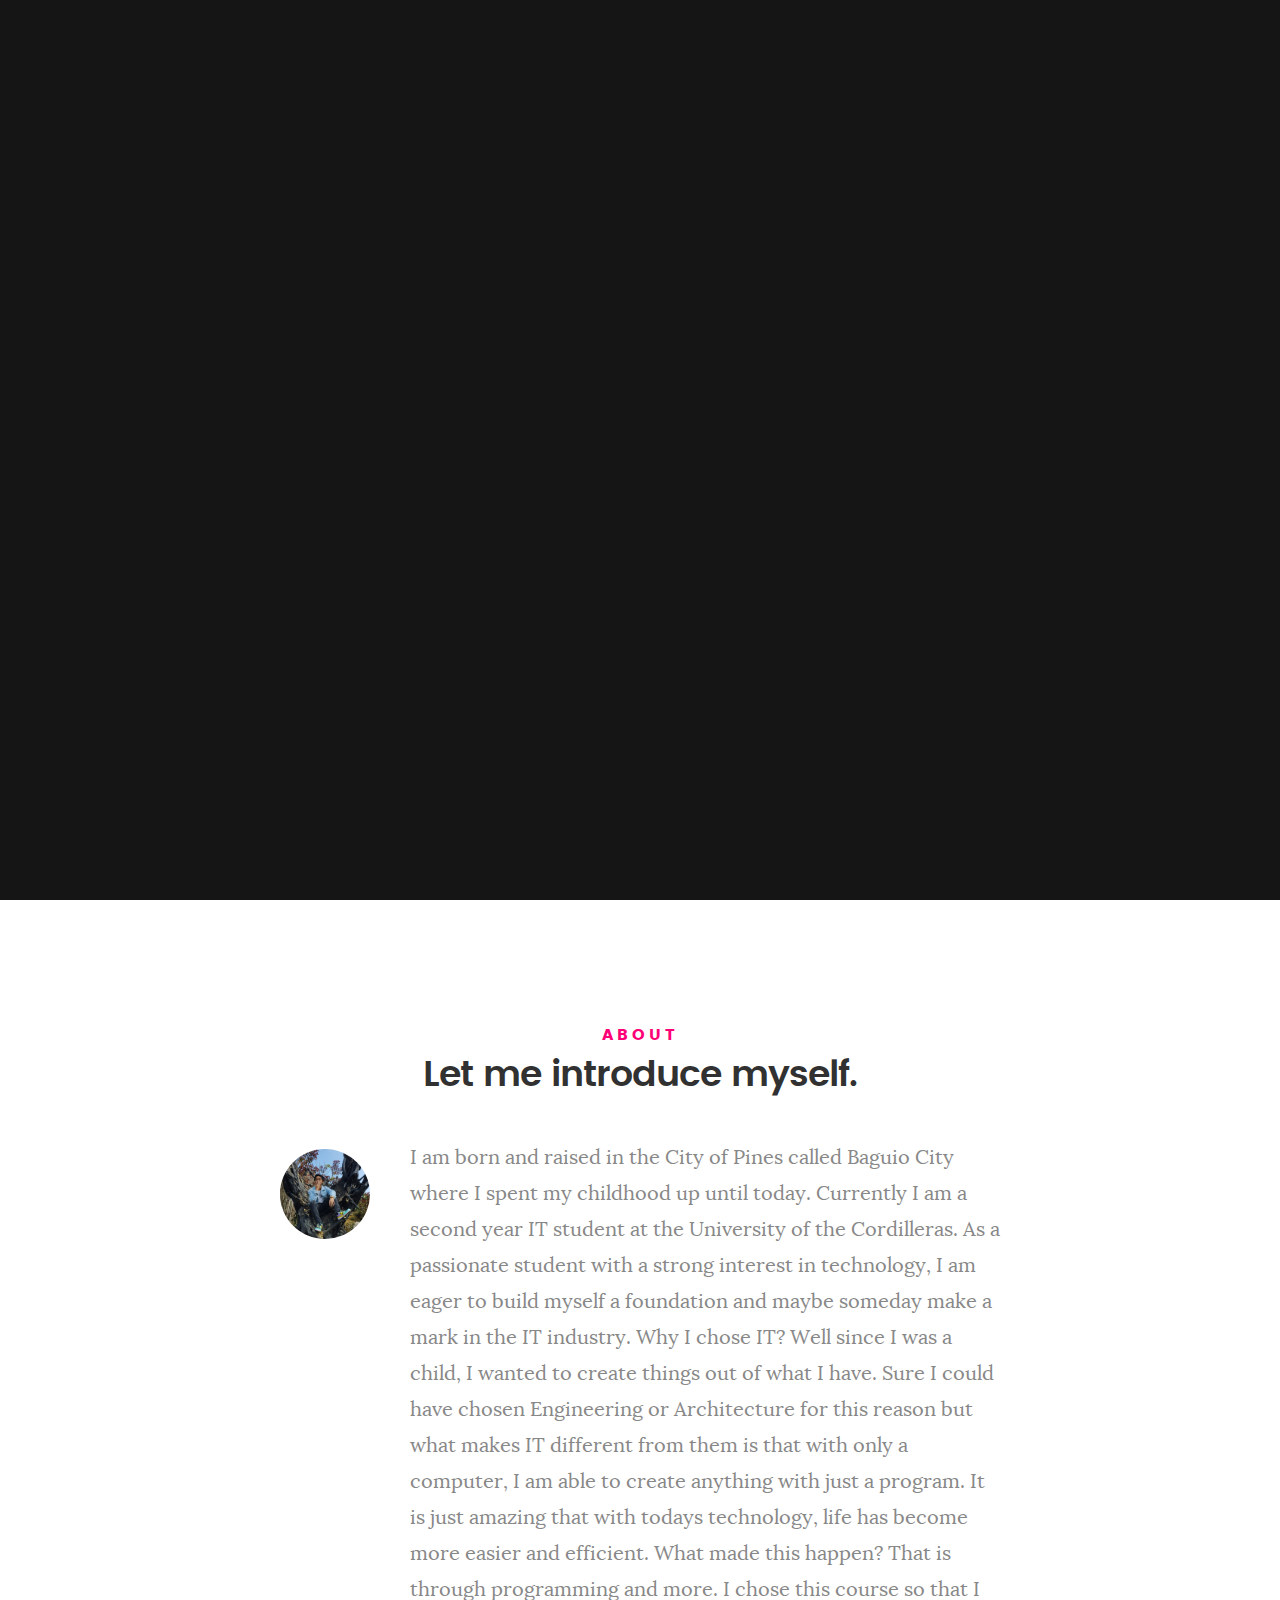
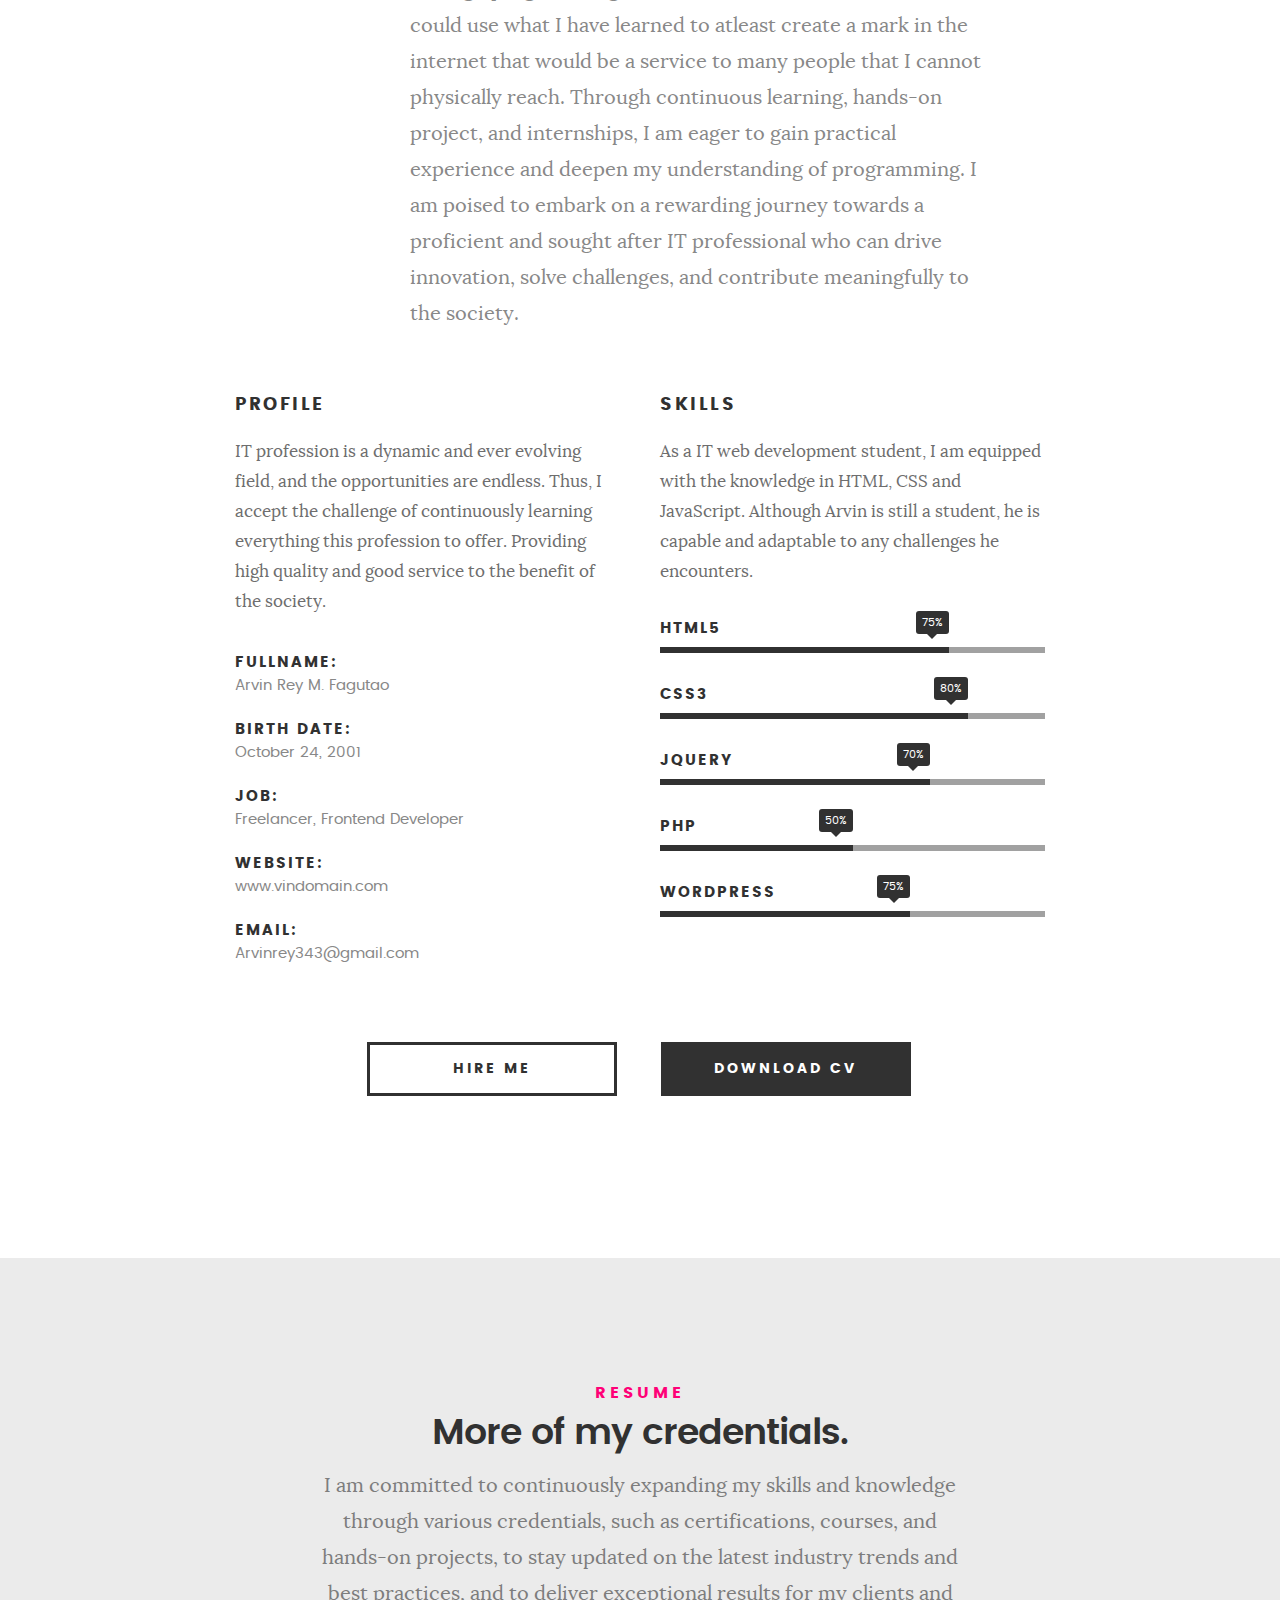
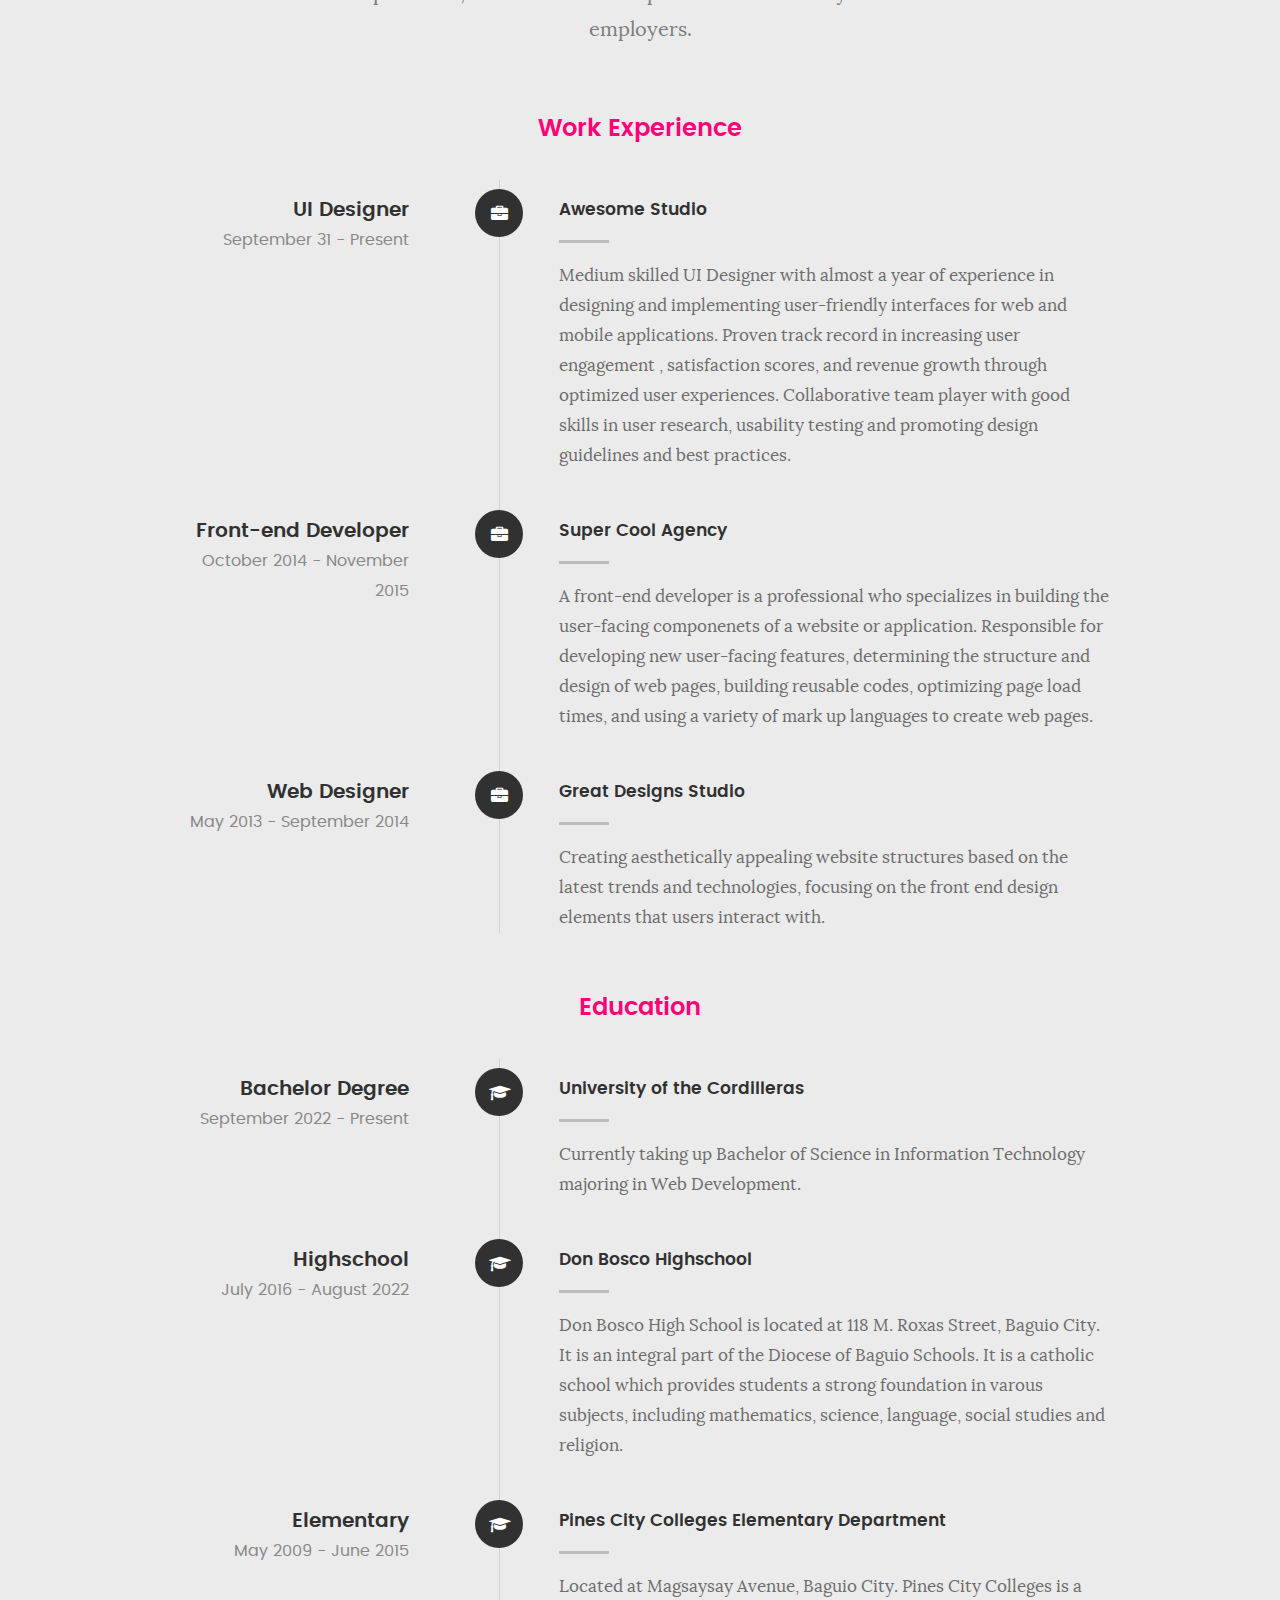
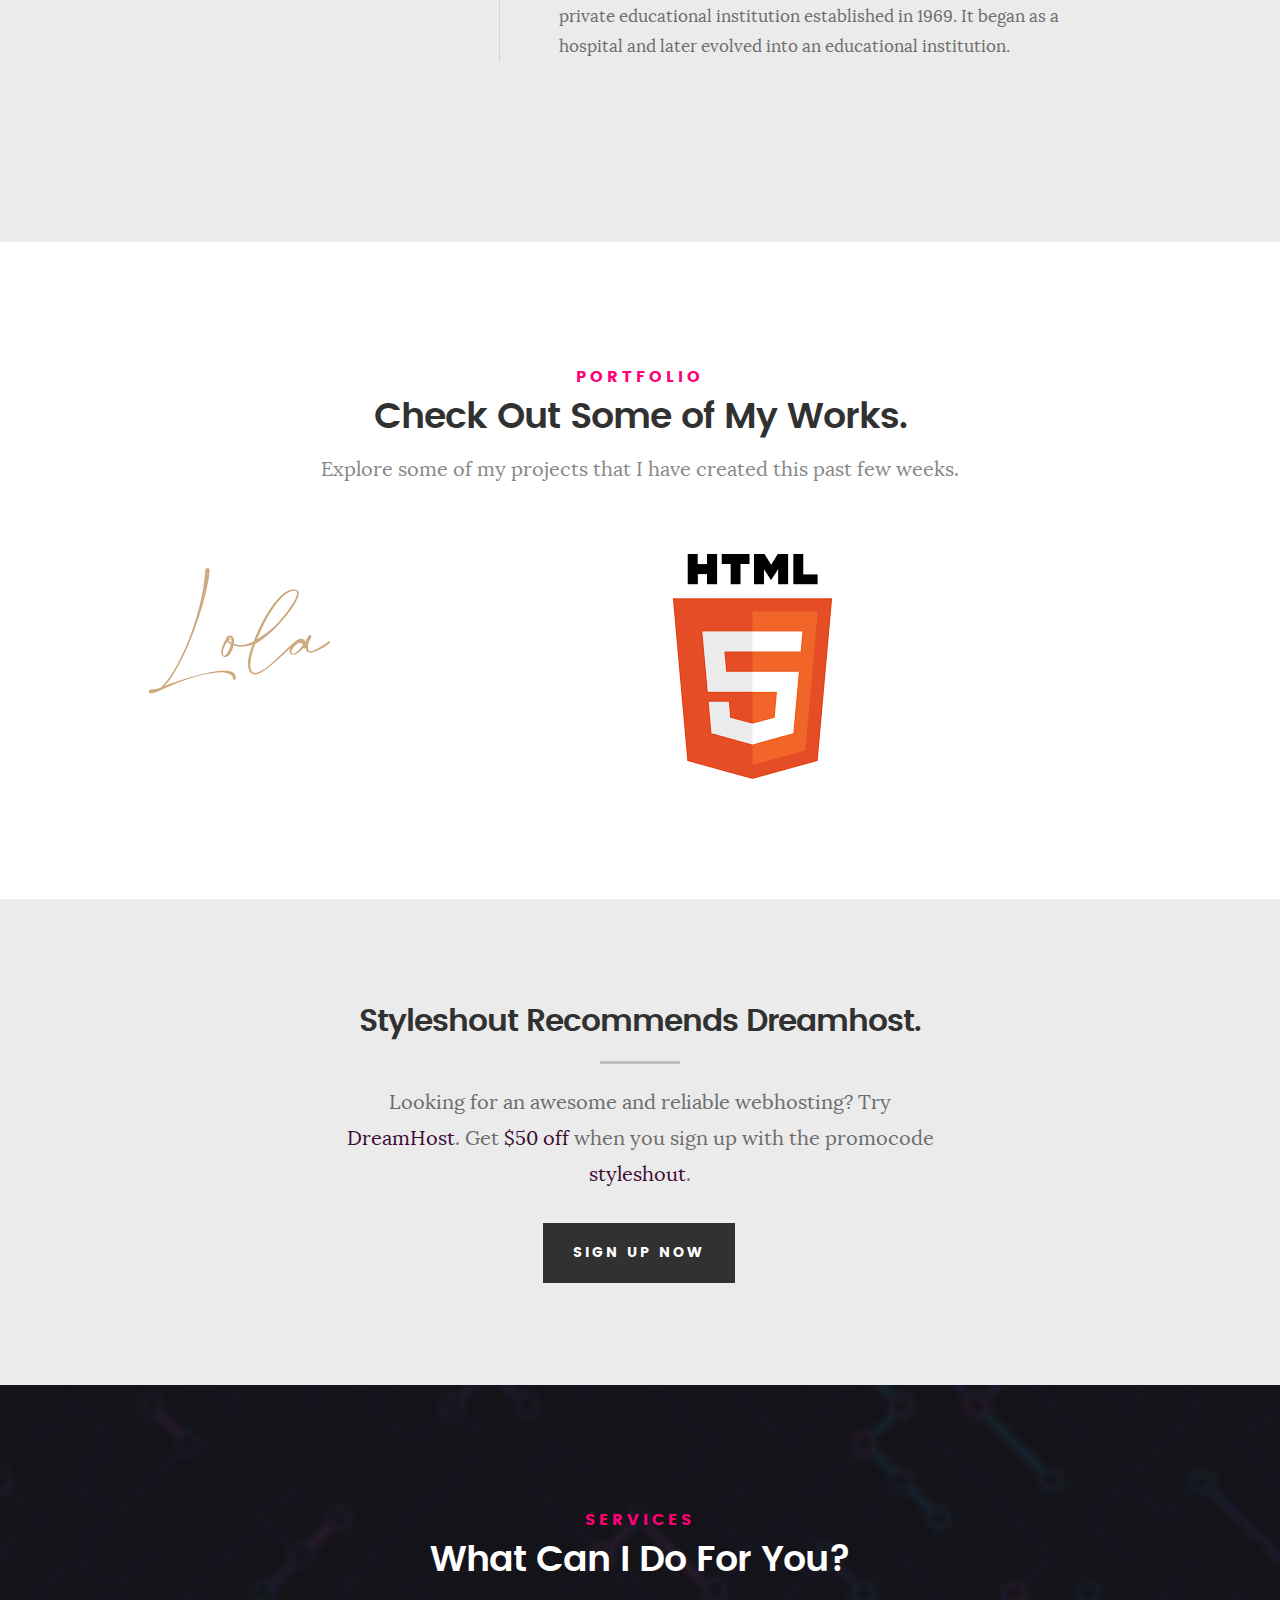
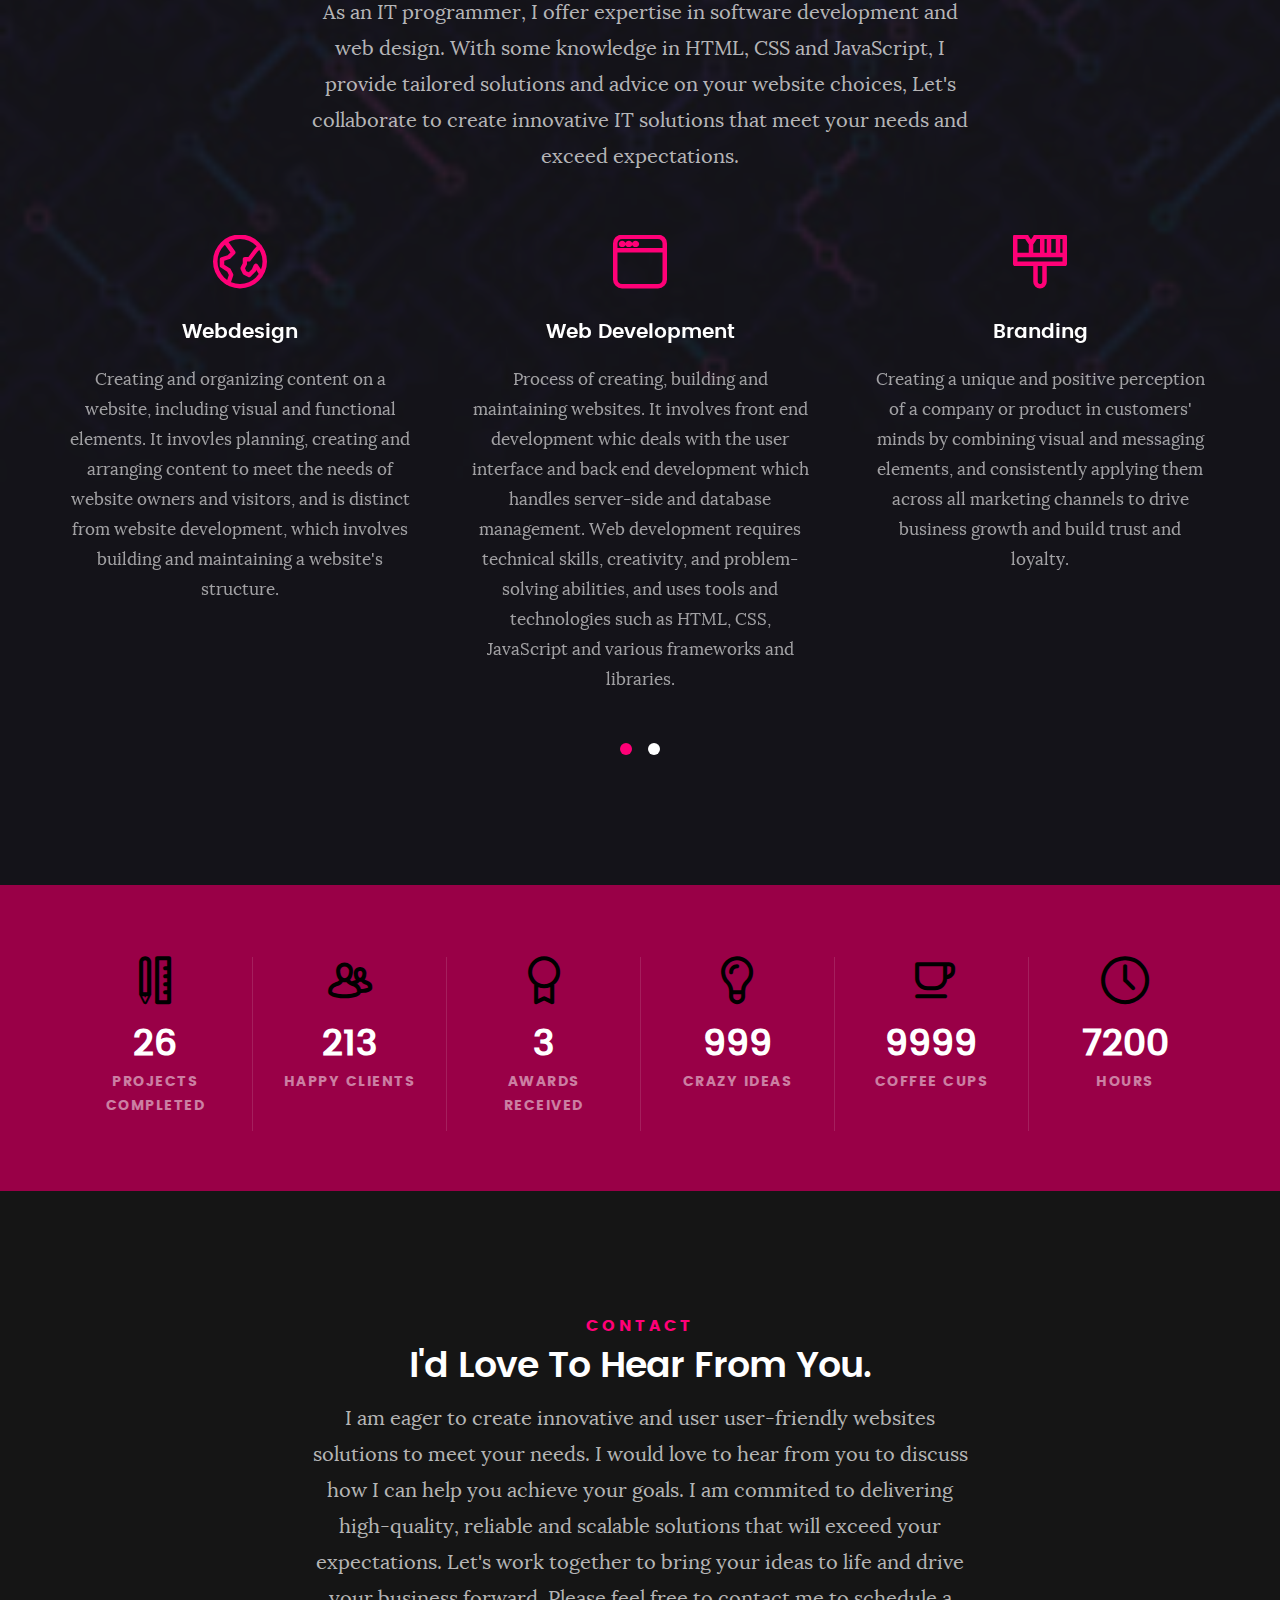
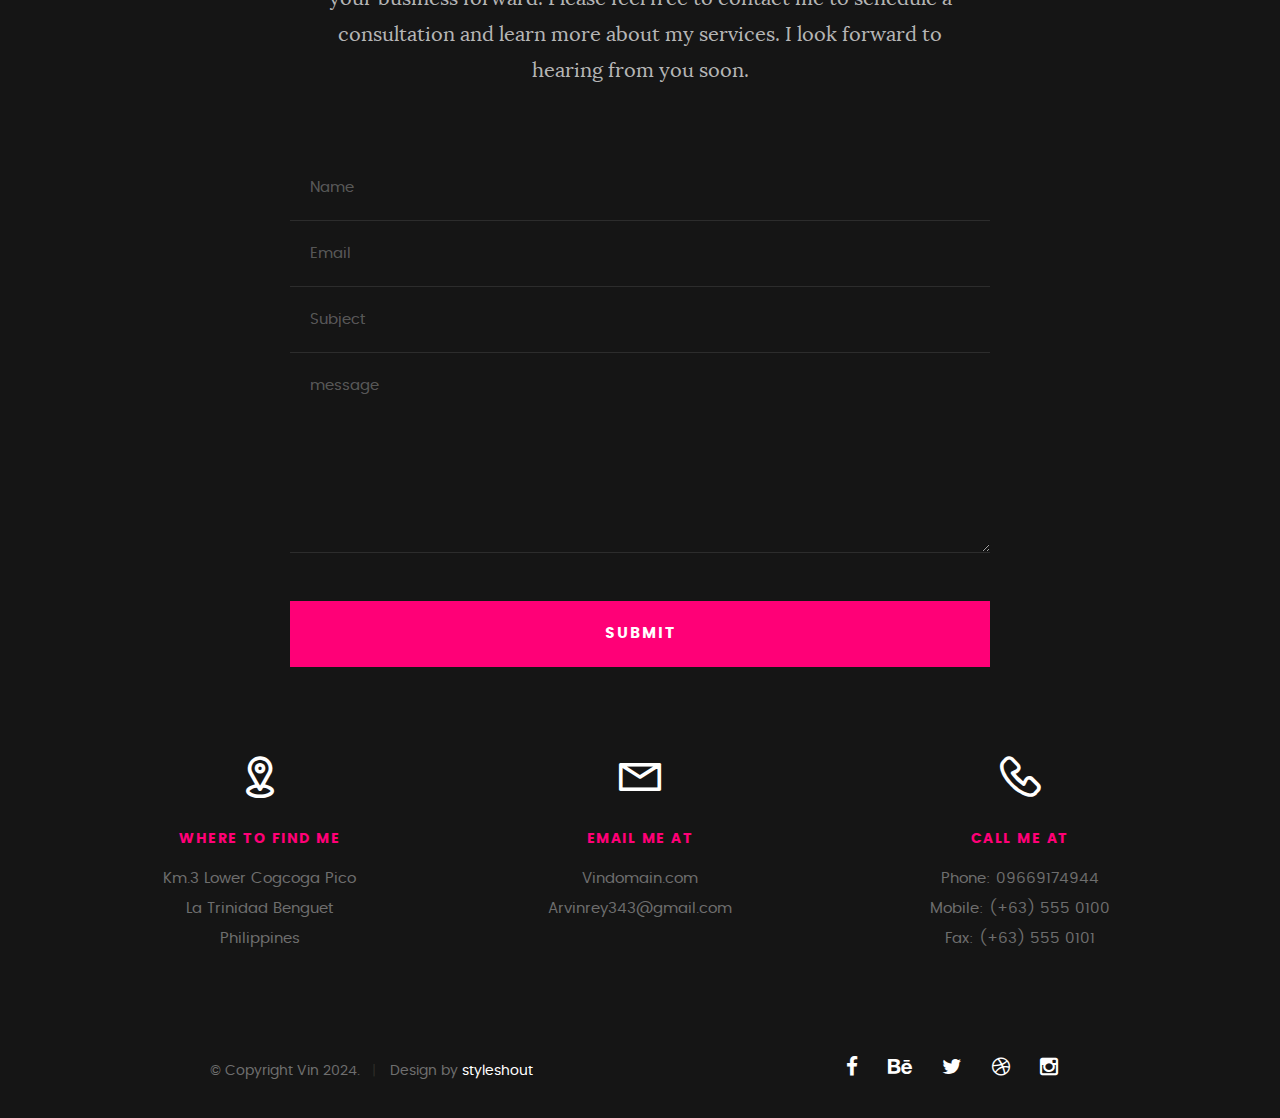
<file: index.html>
<!DOCTYPE html>
<!--[if IE 8 ]><html class="no-js oldie ie8" lang="en"> <![endif]-->
<!--[if IE 9 ]><html class="no-js oldie ie9" lang="en"> <![endif]-->
<!--[if (gte IE 9)|!(IE)]><!--><html class="no-js" lang="en"> <!--<![endif]-->
<head>

   <!--- basic page needs
   ================================================== -->
   <meta charset="utf-8">
	<title>TITULO</title>
	<meta name="description" content="">  
	<meta name="author" content="">

   <!-- mobile specific metas
   ================================================== -->
	<meta name="viewport" content="width=device-width, initial-scale=1, maximum-scale=1">

 	<!-- CSS
   ================================================== -->
   <link rel="stylesheet" href="css/base.css">  
   <link rel="stylesheet" href="css/main.css">
   <link rel="stylesheet" href="css/vendor.css">     

   <!-- script
   ================================================== -->   
	<script src="js/modernizr.js"></script>
	<script src="js/pace.min.js"></script>

   <!-- favicons
	================================================== -->
	<link rel="icon" type="image/png" href="favicon.png">

</head>

<body id="top">

	<!-- header 
   ================================================== -->
   <header>   	
   	<div class="row">

   		<div class="top-bar">
   			<a class="menu-toggle" href="#"><span>Menu</span></a>

	   		<div class="logo">
		         <a href="index.html">ProgVin </a>
		      </div>		      

		   	<nav id="main-nav-wrap">
					<ul class="main-navigation">
						<li class="current"><a class="smoothscroll"  href="#intro" title="">Home</a></li>
						<li><a class="smoothscroll"  href="#about" title="">About</a></li>
						<li><a class="smoothscroll"  href="#resume" title="">Resume</a></li>
						<li><a class="smoothscroll"  href="#portfolio" title="">Portfolio</a></li>
						<li><a class="smoothscroll"  href="#services" title="">Services</a></li>					
						<li><a class="smoothscroll"  href="#contact" title="">Contact</a></li>	
							
					</ul>
				</nav>    		
   		</div> <!-- /top-bar --> 
   		
   	</div> <!-- /row --> 		
   </header> <!-- /header -->

	<!-- intro section
   ================================================== -->
   <section id="intro">   

   	<div class="intro-overlay"></div>	

   	<div class="intro-content">
   		<div class="row">

   			<div class="col-twelve">

	   			<h5>WELCOME!</h5>
	   			<h1>I'm Arvin Rey M. Fagutao</h1>

	   			<p class="intro-position">
	   				<span>Front-end Developer</span>
	   				<span>UI/UX Designer</span> 
	   			</p>

	   			<a class="button stroke smoothscroll" href="#about" title="">Wanna know more?</a>

	   		</div>  
   			
   		</div>   		 		
   	</div> <!-- /intro-content --> 

   	<ul class="intro-social">        
         <li><a href="#"><i class="fa fa-facebook"></i></a></li>
         <li><a href="#"><i class="fa fa-behance"></i></a></li>
         <li><a href="#"><i class="fa fa-twitter"></i></a></li>
         <li><a href="#"><i class="fa fa-dribbble"></i></a></li>
         <li><a href="#"><i class="fa fa-instagram"></i></a></li>
      </ul> <!-- /intro-social -->      	

   </section> <!-- /intro -->


   <!-- about section
   ================================================== -->
   <section id="about">  

   	<div class="row section-intro">
   		<div class="col-twelve">

   			<h5>About</h5>
   			<h1>Let me introduce myself.</h1>

   			<div class="intro-info">

   				<img src="images/profile-pic.jpg" alt="Profile Picture">

   				<p class="lead">I am born and raised in the City of Pines called Baguio City where I spent my childhood up until today. Currently I am a second year IT student at the University of the Cordilleras. As a passionate student with a strong interest in technology, I am eager to build myself a foundation and maybe someday make a mark in the IT industry. Why I chose IT? Well since I was a child, I wanted to create things out of what I have. Sure I could have chosen Engineering or Architecture for this reason but what makes IT different from them is that with only a computer, I am able to create anything with just a program. It is just amazing that with todays technology, life has become more easier and efficient. What made this happen? That is through programming and more. I chose this course so that I could use what I have learned to atleast create a mark in the internet that would be a service to many people that I cannot physically reach. Through continuous learning, hands-on project, and internships, I am eager to gain practical experience and deepen my understanding of programming. I am poised to embark on a rewarding journey towards a proficient and sought after IT professional who can drive innovation, solve challenges, and contribute meaningfully to the society. </p>
   			</div>   			

   		</div>   		
   	</div> <!-- /section-intro -->

   	<div class="row about-content">

   		<div class="col-six tab-full">

   			<h3>Profile</h3>
   			<p>IT profession is a dynamic and ever evolving field, and the opportunities are endless. Thus, I accept the challenge of continuously learning everything this profession to offer. Providing high quality and good service to the benefit of the society.</p>

   			<ul class="info-list">
   				<li>
   					<strong>Fullname:</strong>
   					<span>Arvin Rey M. Fagutao</span>
   				</li>
   				<li>
   					<strong>Birth Date:</strong>
   					<span>October 24, 2001</span>
   				</li>
   				<li>
   					<strong>Job:</strong>
   					<span>Freelancer, Frontend Developer</span>
   				</li>
   				<li>
   					<strong>Website:</strong>
   					<span>www.vindomain.com</span>
   				</li>
   				<li>
   					<strong>Email:</strong>
   					<span>Arvinrey343@gmail.com</span>
   				</li>

   			</ul> <!-- /info-list -->

   		</div>

   		<div class="col-six tab-full">

   			<h3>Skills</h3>
   			<p>As a IT web development student, I am equipped with the knowledge in HTML, CSS and JavaScript. Although Arvin is still a student, he is capable and adaptable to any challenges he encounters. </p>

				<ul class="skill-bars">
				   <li>
				   	<div class="progress percent75"><span>75%</span></div>
				   	<strong>HTML5</strong>
				   </li>
				   <li>
				   	<div class="progress percent80"><span>80%</span></div>
				   	<strong>CSS3</strong>
				   </li>
				   <li>
				   	<div class="progress percent70"><span>70%</span></div>
				   	<strong>JQuery</strong>
				   </li>
				   <li>
				   	<div class="progress percent50"><span>50%</span></div>
				   	<strong>PHP</strong>
				   </li>
				   <li>

				   	<div class="progress percent65"><span>75%</span></div>
				   	<strong>Wordpress</strong>
				   </li>
      
				</ul> <!-- /skill-bars -->		

   		</div>

   	</div>

   	<div class="row button-section">
   		<div class="col-twelve">
   			<a href="#contact" title="Hire Me" class="button stroke smoothscroll">Hire Me</a>
   			<a href="#" title="Download CV" class="button button-primary">Download CV</a>
   		</div>   		
   	</div>

   </section> <!-- /process-->    


   <!-- resume Section
   ================================================== -->
	<section id="resume" class="grey-section">

		<div class="row section-intro">
   		<div class="col-twelve">

   			<h5>Resume</h5>
   			<h1>More of my credentials.</h1>

   			<p class="lead">I am committed to continuously expanding my skills and knowledge through various credentials, such as certifications, courses, and hands-on projects, to stay updated on the latest industry trends and best practices, and to deliver exceptional results for my clients and employers.</p>

   		</div>   		
   	</div> <!-- /section-intro--> 

   	<div class="row resume-timeline">

   		<div class="col-twelve resume-header">

   			<h2>Work Experience</h2>

   		</div> <!-- /resume-header -->

   		<div class="col-twelve">

   			<div class="timeline-wrap">

   				<div class="timeline-block">

	   				<div class="timeline-ico">
	   					<i class="fa fa-briefcase"></i>
	   				</div>

	   				<div class="timeline-header">
	   					<h3>UI Designer</h3>
	   					<p>September 31 - Present</p>
	   				</div>

	   				<div class="timeline-content">
	   					<h4>Awesome Studio</h4>
	   					<p>Medium skilled UI Designer with almost a year of experience in designing and implementing user-friendly interfaces for web and mobile applications. Proven track record in increasing user engagement , satisfaction scores, and revenue growth through optimized user experiences. Collaborative team player with good skills in user research, usability testing and promoting design guidelines and best practices.</p>
	   				</div>

	   			</div> <!-- /timeline-block -->

	   			<div class="timeline-block">

	   				<div class="timeline-ico">
	   					<i class="fa fa-briefcase"></i>
	   				</div>

	   				<div class="timeline-header">
	   					<h3>Front-end Developer</h3>
	   					<p>October 2014 - November 2015</p>
	   				</div>

	   				<div class="timeline-content">
	   					<h4>Super Cool Agency</h4>
	   					<p>A front-end developer is a professional who specializes in building the user-facing componenets of a website or application. Responsible for developing new user-facing features, determining the structure and design of web pages, building reusable codes, optimizing page load times, and using a variety of mark up languages to create web pages.</p>
	   				</div>

	   			</div> <!-- /timeline-block -->

	   			<div class="timeline-block">

	   				<div class="timeline-ico">
	   					<i class="fa fa-briefcase"></i>
	   				</div>

	   				<div class="timeline-header">
	   					<h3>Web Designer</h3>
	   					<p>May 2013 - September 2014</p>
	   				</div>

	   				<div class="timeline-content">
	   					<h4>Great Designs Studio</h4>
	   					<p>Creating aesthetically appealing website structures based on the latest trends and technologies, focusing on the front end design elements that users interact with.</p>
	   				</div>

	   			</div> <!-- /timeline-block -->

   			</div> <!-- /timeline-wrap -->   			

   		</div> <!-- /col-twelve -->
   		
   	</div> <!-- /resume-timeline -->
   	
   	<div class="row resume-timeline">

   		<div class="col-twelve resume-header">

   			<h2>Education</h2>

   		</div> <!-- /resume-header -->

   		<div class="col-twelve">

   			<div class="timeline-wrap">

   				<div class="timeline-block">

	   				<div class="timeline-ico">
	   					<i class="fa fa-graduation-cap"></i>
	   				</div>

	   				<div class="timeline-header">
	   					<h3>Bachelor Degree</h3>
	   					<p>September 2022 - Present</p>
	   				</div>

	   				<div class="timeline-content">
	   					<h4>University of the Cordilleras</h4>
	   					<p>Currently taking up Bachelor of Science in Information Technology majoring in Web Development. </p>
	   				</div>

	   			</div> <!-- /timeline-block -->

	   			<div class="timeline-block">

	   				<div class="timeline-ico">
	   					<i class="fa fa-graduation-cap"></i>
	   				</div>

	   				<div class="timeline-header">
	   					<h3>Highschool</h3>
	   					<p>July 2016 - August 2022</p>
	   				</div>

	   				<div class="timeline-content">
	   					<h4>Don Bosco Highschool</h4>
	   					<p>Don Bosco High School is located at 118 M. Roxas Street, Baguio City. It is an integral part of the Diocese of Baguio Schools. It is a catholic school which provides students a strong foundation in varous subjects, including mathematics, science, language, social studies and religion.</p>
	   				</div>

	   			</div> <!-- /timeline-block -->

	   			<div class="timeline-block">

	   				<div class="timeline-ico">
	   					<i class="fa fa-graduation-cap"></i>
	   				</div>

	   				<div class="timeline-header">
	   					<h3>Elementary</h3>
	   					<p>May 2009 - June 2015</p>
	   				</div>

	   				<div class="timeline-content">
	   					<h4>Pines City Colleges Elementary Department</h4>
	   					<p>Located at Magsaysay Avenue, Baguio City. Pines City Colleges is a private educational institution established in 1969. It began as a hospital and later evolved into an educational institution.</p>
	   				</div>

	   			</div> <!-- /timeline-block -->

   			</div> <!-- /timeline-wrap -->   			

   		</div> <!-- /col-twelve -->
   		
   	</div> <!-- /resume-timeline -->
		
	</section> <!-- /features -->


	<!-- Portfolio Section
   ================================================== -->
	<section id="portfolio">

		<div class="row section-intro">
   		<div class="col-twelve">

   			<h5>Portfolio</h5>
   			<h1>Check Out Some of My Works.</h1>

   			<p class="lead">Explore some of my projects that I have created this past few weeks.</p>

   		</div>   		
   	</div> <!-- /section-intro--> 

   	<div class="row portfolio-content">

   		<div class="col-twelve">

   			<!-- portfolio-wrapper -->
	         <div id="folio-wrapper" class="block-1-2 block-mob-full stack">

	         	<div class="bgrid folio-item">
	               <div class="item-wrap">
	               	<img src="images/portfolio/tribute.png" alt="Tribute">
	                  <a href="#modal-01" class="overlay">	                  	           
	                     <div class="folio-item-table">
	                     	<div class="folio-item-cell">
		     					       <h3 class="folio-title">Tribute Page</h3>	     					    
		     					    	 <span class="folio-types">
		     					       	  Graphic Design
		     					       </span>
		     					   </div>	                      	
	                     </div>                    
	                  </a>
	               </div>	               
	        		</div> <!-- /folio-item -->

	        		<div class="bgrid folio-item">
	               <div class="item-wrap">
	               	<img src="Web_App_Finals_Activity/Technical_Documentation_page/img/html.png" alt="HTML">
	               	<a href="#modal-02" class="overlay">              		                  
	                     <div class="folio-item-table">
	                     	<div class="folio-item-cell">
	                     		<h3 class="folio-title">Technical Documentation Page</h3>	     					    
		     					    	<span class="folio-types">
		     					       	  Web Design
		     					      </span>		     		
		     					   </div> 	                      	
	                     </div>                    
	                  </a>
	               </div>
	        		</div> <!-- /folio-item -->

   

	            <!-- modal popups - begin
	            ============================================================= -->
	            <div id="modal-01" class="popup-modal slider mfp-hide">	

				     	<div class="media">
				     		<img src="images/portfolio/tribute.png" alt="" />
				     	</div>      	

					   <div class="description-box">
					      <h4>Tribute Page</h4>		      
					      <p>A page dedicated to someone special to me.</p>

					      <div class="categories">Web Development</div>			               
					   </div>

			         <div class="link-box">
			            <a href="Web_App_Finals_Activity/Tribute_page/index.html">See Project</a>
					      <a href="#" class="popup-modal-dismiss">Close</a>
			         </div>		      

				   </div> <!-- /modal-01 -->

				   <div id="modal-02" class="popup-modal slider mfp-hide">	

				     	<div class="media">
				     		<img src="Web_App_Finals_Activity/Technical_Documentation_page/img/html.png" alt="" />
				     	</div>      	

					   <div class="description-box">
					      <h4>Technical Documentation Page</h4>		      
					      <p>A web page project to provide information about HTML.</p>

					      <div class="categories">Web Development</div>			               
					   </div>

			         <div class="link-box">
			            <a href="Web_App_Finals_Activity/Technical_Documentation_page/index.html">See Project</a>
					      <a href="#" class="popup-modal-dismiss">Close</a>
			         </div>		      

				   </div> <!-- /modal-02 -->




				   <!-- modal popups - end
	            ============================================================= -->

	         </div> <!-- /portfolio-wrapper --> 

   		</div>  <!-- /twelve -->   

   	</div> <!-- /portfolio-content --> 
		
	</section> <!-- /portfolio --> 


	<!-- CTA Section
   ================================================== -->
	<section id="cta" class="grey-section">

   	<div class="row cta-content">

   		<div class="col-twelve section-ads">  

	     		<h2 class="h01"><a href="http://www.dreamhost.com/r.cgi?287326|STYLESHOUT">Styleshout Recommends Dreamhost.</a></h2>

		      <p class="lead">
		      Looking for an awesome and reliable webhosting? Try <a href="http://www.dreamhost.com/r.cgi?287326|STYLESHOUT"><span>DreamHost</span></a>.
				Get <span>$50 off</span> when you sign up with the promocode <span>styleshout</span>. 
				<!-- Simply type	the promocode in the box labeled “Promo Code” when placing your order. -->	
				</p>

				<div class="action">
			      <a class="button button-primary large" href="http://www.dreamhost.com/r.cgi?287326|STYLESHOUT">Sign Up Now</a>
		      </div>		     	

   		</div>

   	</div> <!-- /cta-content -->

   </section> <!-- /cta --> 

	
	<!-- services Section
   ================================================== -->
	<section id="services">

		<div class="overlay"></div>

		<div class="row section-intro">
   		<div class="col-twelve">

   			<h5>Services</h5>
   			<h1>What Can I Do For You?</h1>

   			<p class="lead">As an IT programmer, I offer expertise in software development and web design. With some knowledge in HTML, CSS and JavaScript, I provide tailored solutions and advice on your website choices, Let's collaborate to create innovative IT solutions that meet your needs and exceed expectations.</p>

   		</div>   		
   	</div> <!-- /section-intro -->

   	<div class="row services-content">

   		<div id="owl-slider" class="owl-carousel services-list">

	      	<div class="service">	

	      		<span class="icon"><i class="icon-earth"></i></span>            

	            <div class="service-content">	

	            	 <h3>Webdesign</h3>

		            <p class="desc">Creating and organizing content on a website, including visual and functional elements. It invovles planning, creating and arranging content to meet the needs of website owners and visitors, and is distinct from website development, which involves building and maintaining a website's structure.
	         		</p>
	         		
	         	</div> 	         	 

				</div> <!-- /service -->

				<div class="service">	

					<span class="icon"><i class="icon-window"></i></span>                          

	            <div class="service-content">	

	            	<h3>Web Development</h3>  

		            <p class="desc">Process of creating, building and maintaining websites. It involves front end development whic deals with the user interface and back end development which handles server-side and database management. Web development requires technical skills, creativity, and problem-solving abilities, and uses tools and technologies such as HTML, CSS, JavaScript and various frameworks and libraries.
	         		</p>

	            </div>	                          

			   </div> <!-- /service -->

			   <div class="service">

			   	<span class="icon"><i class="icon-paint-brush"></i></span>		            

	            <div class="service-content">

	            	<h3>Branding</h3>

		            <p class="desc">Creating a unique and positive perception of a company or product in customers' minds by combining visual and messaging elements, and consistently applying them across all marketing channels to drive business growth and build trust and loyalty.
	        			</p> 

	            </div> 	            	               

			   </div> <!-- /service -->

				<div class="service">

					<span class="icon"><i class="icon-toggles"></i></span>	              

	            <div class="service-content">

	            	<h3>UI/UX Design</h3>

		            <p class="desc"> Process of creating user-friendly and aesthetically pleasing interfaces for digital prodcuts, combining visual design (UI) and user experience (UX) principles to ensure a seamless and enjoyable user experience.
	         		</p> 
	         		
	            </div>                

				</div> <!-- /service -->

			   <div class="service">

			   	<span class="icon"><i class="icon-image"></i></span>	            

	            <div class="service-content">

	            	<h3>Graphics Design</h3>

		            <p class="desc">A creative profession that involves creating visual communications to convey ideas and messages through the use of typography, visual elements and design principles. Graphic designers use software tools to create designs for various mediums such as print, digital and multimedia with the goal of effectively communicating with target audience.
	        			</p> 

	            </div>	               

			   </div> <!-- /service -->

			   <div class="service">

			   	<span class="icon"><i class="icon-chat"></i></span>	   	           

	            <div class="service-content">

	            	 <h3>Consultancy</h3>

		            <p class="desc">Offering independent expertise in various areas related to Web Development, Web Design, UI/UX development and more to help clients address challenges and achieve their goals.
	        			</p> 
	        			
	            </div>	               

			   </div> <!-- /service -->

	      </div> <!-- /services-list -->
   		
   	</div> <!-- /services-content -->
		
	</section> <!-- /services -->	


	<!-- stats Section
   ================================================== -->
	<section id="stats" class="count-up">

		<div class="row">
			<div class="col-twelve">

				<div class="block-1-6 block-s-1-3 block-tab-1-2 block-mob-full stats-list">

					<div class="bgrid stat">

						<div class="icon-part">
							<i class="icon-pencil-ruler"></i>
						</div>

						<h3 class="stat-count">
							26
						</h3>

						<h5 class="stat-title">
							Projects Completed
						</h5>

					</div> <!-- /stat -->					

					<div class="bgrid stat">

						<div class="icon-part">
							<i class="icon-users"></i>
						</div>

						<h3 class="stat-count">
							213
						</h3>

						<h5 class="stat-title">
							Happy Clients
						</h5>

					</div> <!-- /stat -->

					<div class="bgrid stat">

						<div class="icon-part">
							<i class="icon-badge"></i>
						</div>

						<h3 class="stat-count">
							3
						</h3>

						<h5 class="stat-title">
							Awards Received
						</h5>

					</div> <!-- /stat -->									

					<div class="bgrid stat">

						<div class="icon-part">
							<i class="icon-light-bulb"></i>
						</div>

						<h3 class="stat-count">
							999
						</h3>

						<h5 class="stat-title">
							Crazy Ideas
						</h5>

					</div> <!-- /stat -->

					<div class="bgrid stat">

						<div class="icon-part">
							<i class="icon-cup"></i>
						</div>

						<h3 class="stat-count">
							9999
						</h3>

						<h5 class="stat-title">
							Coffee Cups
						</h5>

					</div> <!-- /stat -->

					<div class="bgrid stat">

						<div class="icon-part">
							<i class="icon-clock"></i>
						</div>

						<h3 class="stat-count">
							7200
						</h3>

						<h5 class="stat-title">
							Hours
						</h5>

					</div> <!-- /stat -->

				</div> <!-- /stats-list -->

			</div> <!-- /twelve -->
		</div> <!-- /row -->

	</section> <!-- /stats -->

	
   <!-- contact
   ================================================== -->
	<section id="contact">

		<div class="row section-intro">
   		<div class="col-twelve">

   			<h5>Contact</h5>
   			<h1>I'd Love To Hear From You.</h1>

   			<p class="lead">I am eager to create innovative and user user-friendly websites solutions to meet your needs. I would love to hear from you to discuss how I can help you achieve your goals. I am commited to delivering high-quality, reliable and scalable solutions that will exceed your expectations. Let's work together to bring your ideas to life and drive your business forward. Please feel free to contact me to schedule a consultation and learn more about my services. I look forward to hearing from you soon.</p>

   		</div> 
   	</div> <!-- /section-intro -->

   	<div class="row contact-form">

   		<div class="col-twelve">

            <!-- form -->
            <form name="contactForm" id="contactForm" method="post" action="">
      			<fieldset>

                  <div class="form-field">
 						   <input name="contactName" type="text" id="contactName" placeholder="Name" value="" minlength="2" required="">
                  </div>
                  <div class="form-field">
	      			   <input name="contactEmail" type="email" id="contactEmail" placeholder="Email" value="" required="">
	               </div>
                  <div class="form-field">
	     				   <input name="contactSubject" type="text" id="contactSubject" placeholder="Subject" value="">
	               </div>                       
                  <div class="form-field">
	                 	<textarea name="contactMessage" id="contactMessage" placeholder="message" rows="10" cols="50" required=""></textarea>
	               </div>                      
                 <div class="form-field">
                     <button class="submitform">Submit</button>
                     <div id="submit-loader">
                        <div class="text-loader">Sending...</div>                             
       				      <div class="s-loader">
								  	<div class="bounce1"></div>
								  	<div class="bounce2"></div>
								  	<div class="bounce3"></div>
								</div>
							</div>
                  </div>

      			</fieldset>
      		</form> <!-- Form End -->

            <!-- contact-warning -->
            <div id="message-warning">            	
            </div>            
            <!-- contact-success -->
      		<div id="message-success">
               <i class="fa fa-check"></i>Your message was sent, thank you!<br>
      		</div>

         </div> <!-- /col-twelve -->
   		
   	</div> <!-- /contact-form -->

   	<div class="row contact-info">

   		<div class="col-four tab-full">

   			<div class="icon">
   				<i class="icon-pin"></i>
   			</div>

   			<h5>Where to find me</h5>

   			<p>
            Km.3 Lower Cogcoga Pico<br>
            La Trinidad Benguet<br>
            Philippines
            </p>

   		</div>

   		<div class="col-four tab-full collapse">

   			<div class="icon">
   				<i class="icon-mail"></i>
   			</div>

   			<h5>Email Me At</h5>

   			<p>Vindomain.com<br>
			   	Arvinrey343@gmail.com			     
			   </p>

   		</div>

   		<div class="col-four tab-full">

   			<div class="icon">
   				<i class="icon-phone"></i>
   			</div>

   			<h5>Call Me At</h5>

   			<p>Phone: 09669174944<br>
			   	Mobile: (+63) 555 0100<br>
			     	Fax: (+63) 555 0101
			   </p>

   		</div>
   		
   	</div> <!-- /contact-info -->
		
	</section> <!-- /contact -->


   <!-- footer
   ================================================== -->

   <footer>
     	<div class="row">

     		<div class="col-six tab-full pull-right social">

     			<ul class="footer-social">        
			      <li><a href="#"><i class="fa fa-facebook"></i></a></li>
			      <li><a href="#"><i class="fa fa-behance"></i></a></li>
			      <li><a href="#"><i class="fa fa-twitter"></i></a></li>
			      <li><a href="#"><i class="fa fa-dribbble"></i></a></li>
			      <li><a href="#"><i class="fa fa-instagram"></i></a></li>
			   </ul> 
	      		
	      </div>

      	<div class="col-six tab-full">
	      	<div class="copyright">
		        	<span>© Copyright Vin 2024.</span> 
		        	<span>Design by <a href="http://www.styleshout.com/">styleshout</a></span>	         	
		         </div>		                  
	      	</div>

	      	<div id="go-top">
		         <a class="smoothscroll" title="Back to Top" href="#top"><i class="fa fa-long-arrow-up"></i></a>
		      </div>

      	</div> <!-- /row -->     	
   </footer>  

   <div id="preloader"> 
    	<div id="loader"></div>
   </div> 

   <!-- Java Script
   ================================================== --> 
   <script src="js/jquery-2.1.3.min.js"></script>
   <script src="js/plugins.js"></script>
   <script src="js/main.js"></script>

</body>

</html>
</file>
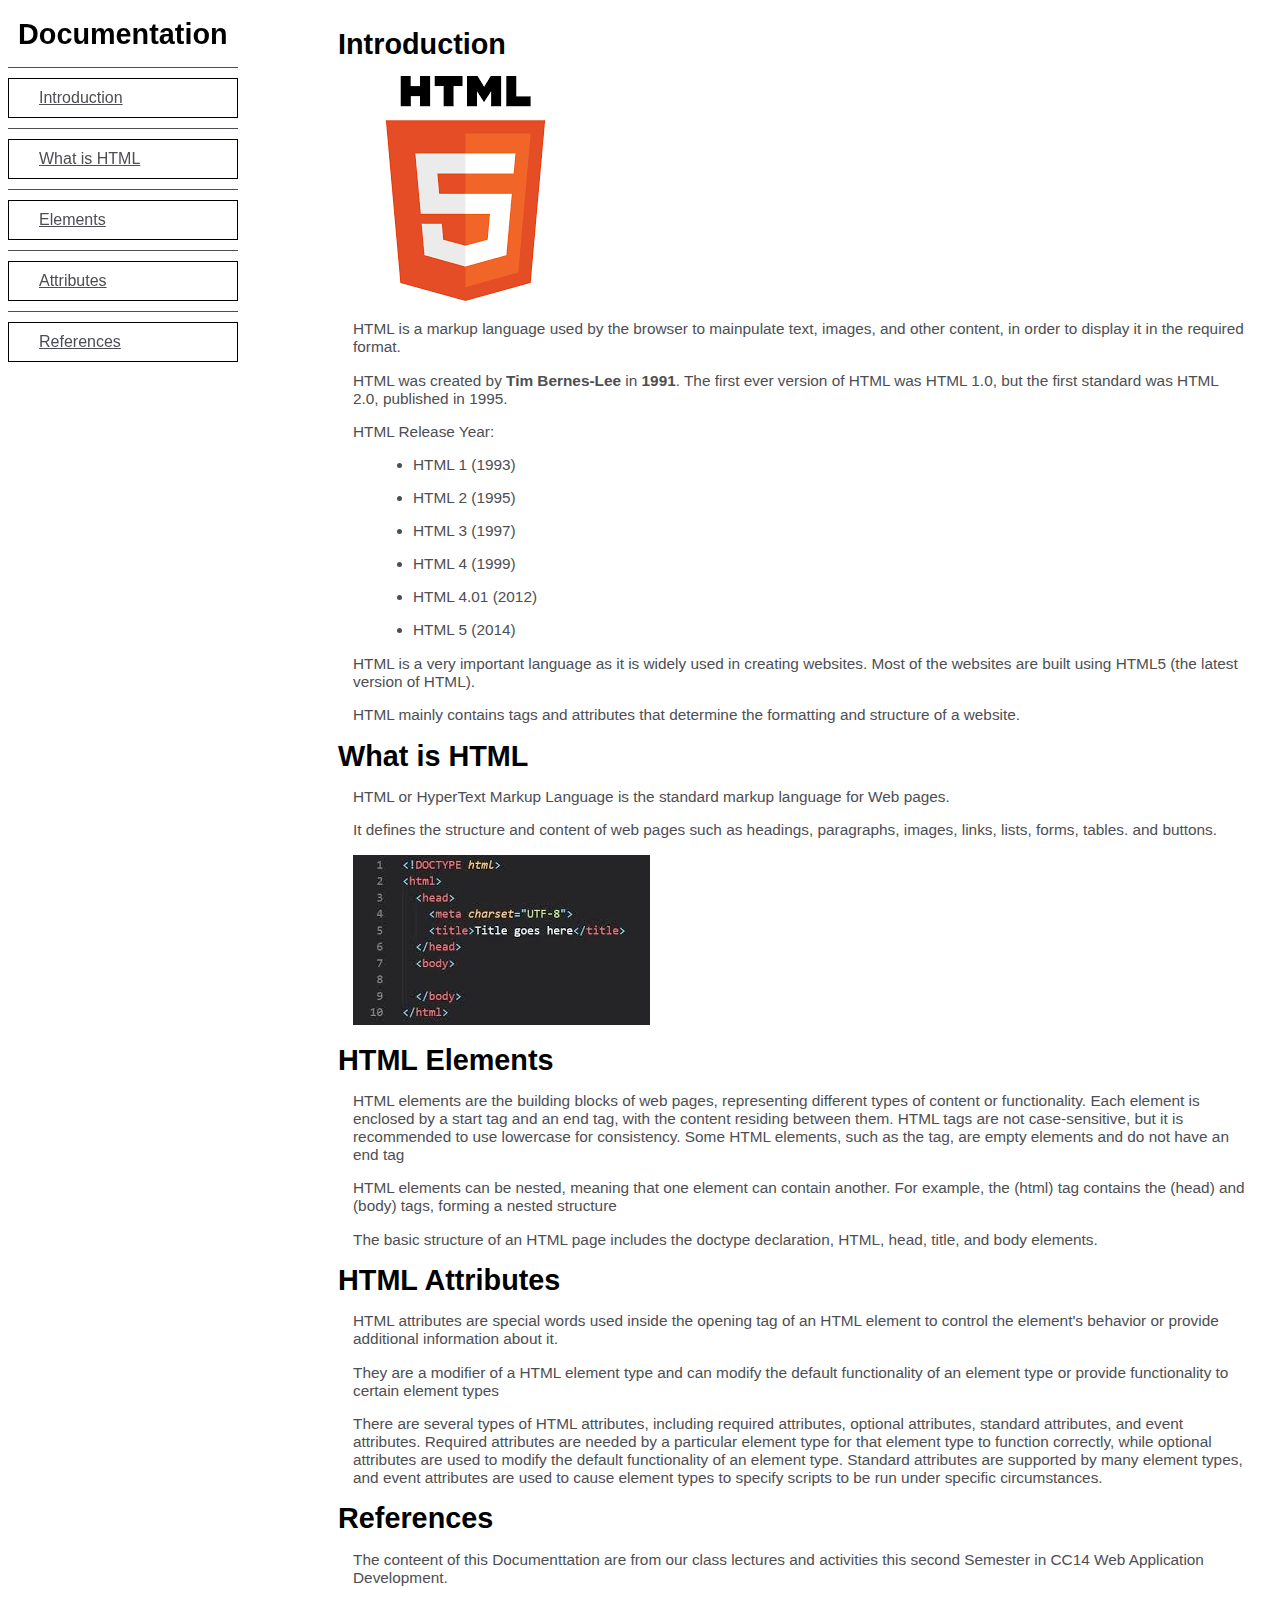
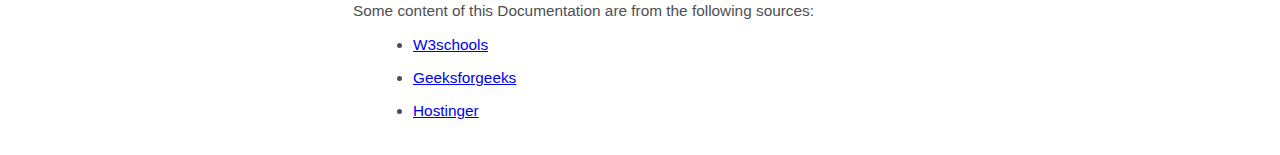
<file: Web_App_Finals_Activity/Technical_Documentation_page/index.html>
<!DOCTYPE html>
<html lang="en">

<head>
    <meta charset="UTF-8">
    <meta name="viewport" content="width=device-width, initial-scale=1.0">
    <title>Technical Documentation</title>
    <link rel="stylesheet" href="index.css">
</head>

<body>
    <div class="mainbody">
        <nav id="navbar">
            <header>Documentation</header>
            <ul>
                <li><a class="nav-link" href="#Introduction">Introduction</a></li>
                <li><a class="nav-link" href="#what_is_HTML">What is HTML</a></li>
                <li><a class="nav-link" href="#elements">Elements</a></li>
                <li><a class="nav-link" href="#attributes">Attributes</a></li>
                <li><a class="nav-link" href="#references">References</a></li>
            </ul>
        </nav>

        <main id="main-doc">
            <section class="main-section" id="Introduction">
                <header>Introduction</header>
                <article>
                    <img src="img/html.png" alt="HTMLLogo">
                    <p>HTML is a markup language used by the browser to mainpulate text, images, and other content, in
                        order to display it in the required format.</p>
                    <p>HTML was created by <b>Tim Bernes-Lee</b> in <b>1991</b>. The first ever version of HTML was HTML
                        1.0, but the first standard was HTML 2.0, published in 1995.</p>
                    <p>HTML Release Year:</p>
                    <ul>
                        <li>HTML 1 (1993)</li>
                        <li>HTML 2 (1995)</li>
                        <li>HTML 3 (1997)</li>
                        <li>HTML 4 (1999)</li>
                        <li>HTML 4.01 (2012)</li>
                        <li>HTML 5 (2014)</li>
                    </ul>
                    <p>HTML is a very important language as it is widely used in creating websites. Most of the websites
                        are built using HTML5 (the latest version of HTML).</p>
                    <p>HTML mainly contains tags and attributes that determine the formatting and structure of a
                        website.</p>
                </article>
            </section>
            <section class="main-section" id="what_is_HTML">
                <header>What is HTML</header>
                <article>
                    <p>HTML or HyperText Markup Language is the standard markup language for Web pages.</p>
                    <p>It defines the structure and content of web pages such as headings, paragraphs, images, links,
                        lists, forms, tables. and buttons.</p>
                    <img src="img/structure.jpg" alt="Structure">

                </article>
            </section>
            <section class="main-section" id="elements">
                <header>HTML Elements</header>
                <article>
                    <p>HTML elements are the building blocks of web pages, representing different types of content or functionality. Each element is enclosed by a start tag and an end tag, with the content residing between them. HTML tags are not case-sensitive, but it is recommended to use lowercase for consistency. Some HTML elements, such as the
                        tag, are empty elements and do not have an end tag</p>
                    <p>HTML elements can be nested, meaning that one element can contain another. For example, the (html) tag contains the (head) and (body) tags, forming a nested structure</p>
                    <p>The basic structure of an HTML page includes the doctype declaration, HTML, head, title, and body elements.</p>
                </article>
            </section>
            <section class="main-section" id="attributes">
                <header>HTML Attributes</header>
                <article>
                    <p>HTML attributes are special words used inside the opening tag of an HTML element to control the element's behavior or provide additional information about it.</p>
                    <p>They are a modifier of a HTML element type and can modify the default functionality of an element type or provide functionality to certain element types</p>
                    <p>There are several types of HTML attributes, including required attributes, optional attributes, standard attributes, and event attributes. Required attributes are needed by a particular element type for that element type to function correctly, while optional attributes are used to modify the default functionality of an element type. Standard attributes are supported by many element types, and event attributes are used to cause element types to specify scripts to be run under specific circumstances.</p>
                </article>
            </section>
            <section class="main-section" id="references">
                <header>References</header>
                <article>
                    <p>The conteent of this Documenttation are from our class lectures and activities this second Semester in CC14 Web Application Development.</p>
                    <p>Some content of this Documentation are from the following sources:</p>
                    <ul>
                        <li><a href="https://www.w3schools.com/html/html_intro.asp">W3schools</a></li>
                        <li><a href="https://www.geeksforgeeks.org/html-elements/">Geeksforgeeks</a></li>
                        <li><a href="https://www.hostinger.com/tutorials/what-is-html">Hostinger</a></li>
                    </ul>
                </article>
            </section>
        </main>
    </div>
</body>

</html>
</file>
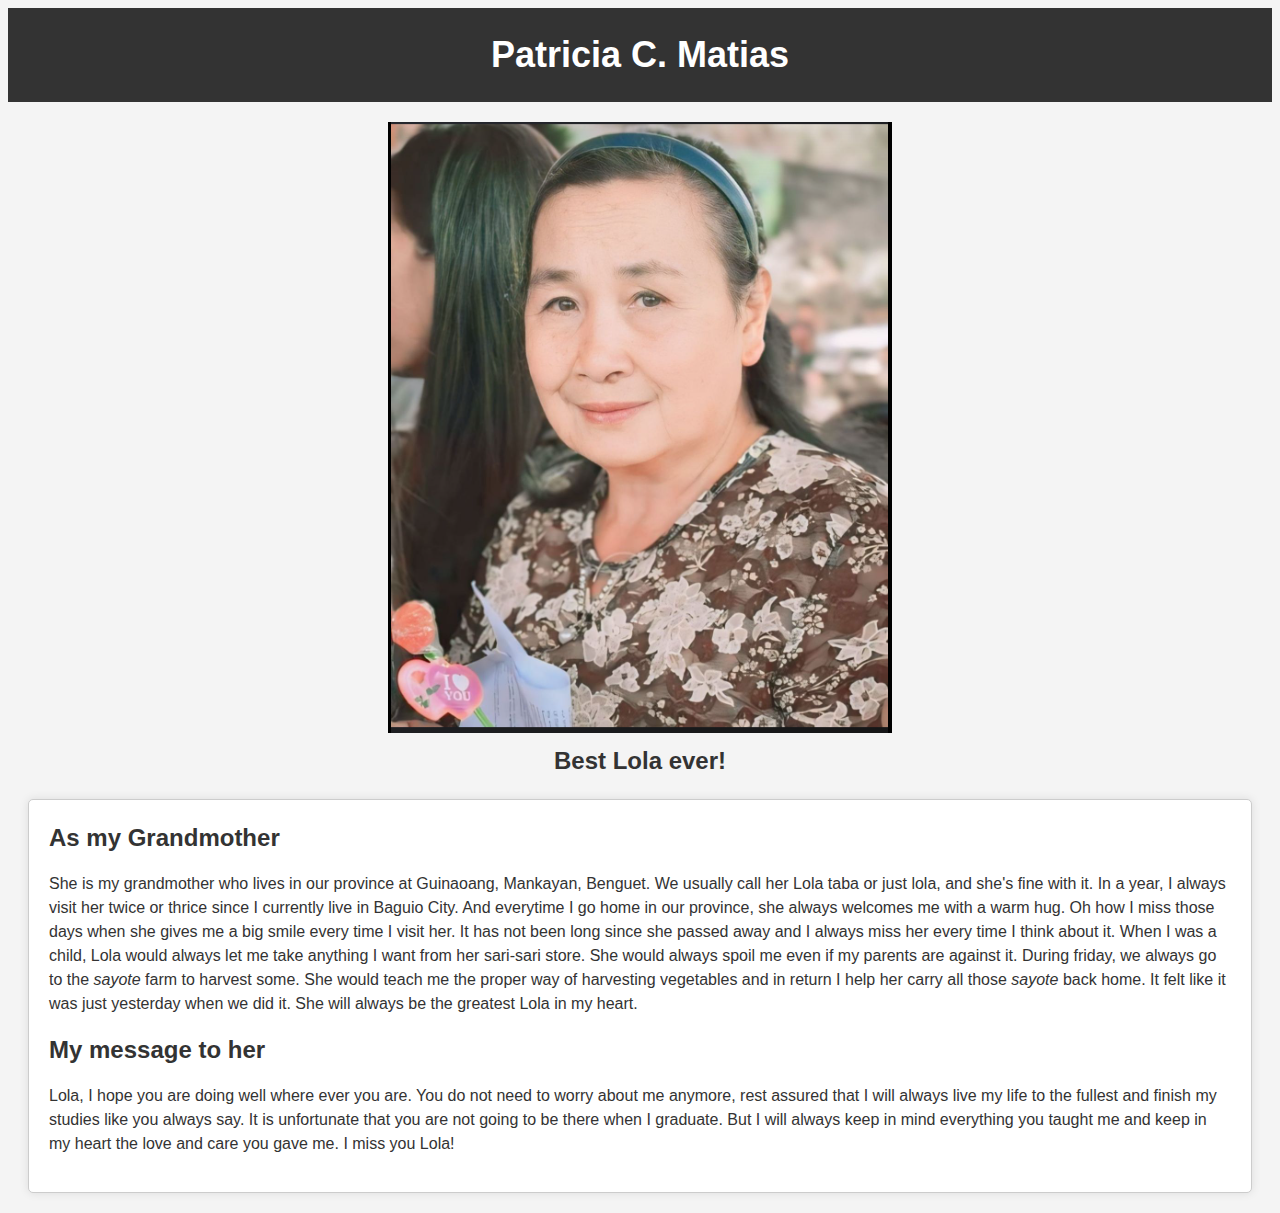
<file: Web_App_Finals_Activity/Tribute_page/index.html>
<!DOCTYPE html>
<html lang="en">

<head>
    <meta charset="UTF-8">
    <meta name="viewport" content="width=device-width, initial-scale=1.0">
    <title>Tribute Page</title>
    <link rel="stylesheet" href="index.css">
</head>

<body>
    <header>
        <h1 id="title">Patricia C. Matias</h1>
    </header>
    <main>
        <section id="img-div">
            <img src="img/Lola.png" alt="Lola's Picture">
            <figcaption id="img-caption">
                Best Lola ever!
            </figcaption>
        </section>
        <section id="tribute-info">
            <h2>As my Grandmother</h2>
            <p>
                She is my grandmother who lives in our province at Guinaoang, Mankayan, Benguet. We usually call her
                Lola taba or just lola, and she's fine with it. In a year, I always visit her twice or thrice since I
                currently live in Baguio City. And everytime I go home in our province, she always welcomes me with a
                warm hug. Oh how I miss those days when she gives me a big smile every time I visit her. It has not been
                long since she passed away and I always miss her every time I think about it. When I was a child, Lola
                would always let me take anything I want from her sari-sari store. She would always spoil me even if my
                parents are against it. During friday, we always go to the <em>sayote</em> farm to harvest some. She
                would teach me the proper way of harvesting vegetables and in return I help her carry all those
                <em>sayote</em> back home. It felt like it was just yesterday when we did it. She will always be the
                greatest Lola in my heart.
            </p>
            <h2>My message to her</h2>
            <p>
                Lola, I hope you are doing well where ever you are. You do not need to worry about me anymore, rest
                assured that I will always live my life to the fullest and finish my studies like you always say. It is
                unfortunate that you are not going to be there when I graduate. But I will always keep in mind
                everything you taught me and keep in my heart the love and care you gave me. I miss you Lola!
            </p>
        </section>
        <section>
            <h2></h2>
        </section>
    </main>
</body>

</html>
</file>
<file: css/base.css>
/**
 * =================================================================== 
 *
 *  Kards v1.0 Base Stylesheet
 *  url: styleshout.com
 *  03-01-2016
 *  ------------------------------------------------------------------
 *  TOC:
 *  01. reset
 *  02. basic/base setup styles
 *  03. grid
 *  04. MISC
 *
 * =================================================================== 
 */

/** 
 * ===================================================================
 * 01. reset - normalize.css v3.0.2 | MIT License | git.io/normalize
 *
 * ------------------------------------------------------------------- 
 */
html {
	font-family: sans-serif;
	-ms-text-size-adjust: 100%;
	-webkit-text-size-adjust: 100%;
}

body {
	margin: 0;
}

article,
aside,
details,
figcaption,
figure,
footer,
header,
hgroup,
main,
menu,
nav,
section,
summary {
	display: block;
}

audio,
canvas,
progress,
video {
	display: inline-block;
	vertical-align: baseline;
}

audio:not([controls]) {
	display: none;
	height: 0;
}

[hidden],
template {
	display: none;
}

a {
	background: transparent;
}

a:active,
a:hover {
	outline: 0;
}

abbr[title] {
	border-bottom: 1px dotted;
}

b,
strong {
	font-weight: bold;
}

dfn {
	font-style: italic;
}

h1 {
	font-size: 2em;
	margin: 0.67em 0;
}

mark {
	background: #ff0;
	color: #000;
}

small {
	font-size: 80%;
}

sub,
sup {
	font-size: 75%;
	line-height: 0;
	position: relative;
	vertical-align: baseline;
}

sup {
	top: -0.5em;
}

sub {
	bottom: -0.25em;
}

img {
	border: 0;
}

svg:not(:root) {
	overflow: hidden;
}

figure {
	margin: 1em 40px;
}

hr {
	-moz-box-sizing: content-box;
	box-sizing: content-box;
	height: 0;
}

pre {
	overflow: auto;
}

code,
kbd,
pre,
samp {
	font-family: monospace, monospace;
	font-size: 1em;
}

button,
input,
optgroup,
select,
textarea {
	color: inherit;
	font: inherit;
	margin: 0;
}

button {
	overflow: visible;
}

button,
select {
	text-transform: none;
}

button,
html input[type="button"],
input[type="reset"],
input[type="submit"] {
	-webkit-appearance: button;
	cursor: pointer;
}

button[disabled],
html input[disabled] {
	cursor: default;
}

button::-moz-focus-inner,
input::-moz-focus-inner {
	border: 0;
	padding: 0;
}

input {
	line-height: normal;
}

input[type="checkbox"],
input[type="radio"] {
	box-sizing: border-box;
	padding: 0;
}

input[type="number"]::-webkit-inner-spin-button,
input[type="number"]::-webkit-outer-spin-button {
	height: auto;
}

input[type="search"] {
	-webkit-appearance: textfield;
	-moz-box-sizing: content-box;
	-webkit-box-sizing: content-box;
	box-sizing: content-box;
}

input[type="search"]::-webkit-search-cancel-button,
input[type="search"]::-webkit-search-decoration {
	-webkit-appearance: none;
}

fieldset {
	border: 1px solid #c0c0c0;
	margin: 0 2px;
	padding: 0.35em 0.625em 0.75em;
}

legend {
	border: 0;
	padding: 0;
}

textarea {
	overflow: auto;
}

optgroup {
	font-weight: bold;
}

table {
	border-collapse: collapse;
	border-spacing: 0;
}

td,
th {
	padding: 0;
}

/** 
 * ===================================================================
 * 02. basic/base setup styles - (_basic.scss)
 *
 * ------------------------------------------------------------------- 
 */
html {
	font-size: 62.5%;
	box-sizing: border-box;
}

*,
*::before,
*::after {
	box-sizing: inherit;
}

body {
	font-weight: normal;
	line-height: 1;
	text-rendering: optimizeLegibility;
	word-wrap: break-word;
	-webkit-overflow-scrolling: touch;
	-webkit-text-size-adjust: none;
}

body,
input,
button {
	-moz-osx-font-smoothing: grayscale;
	-webkit-font-smoothing: antialiased;
}

/**
 * Media - (_basic.scss)
 * ------------------------------------------------------------------- 
 */
img,
video {
	max-width: 100%;
	height: auto;
}

/**
 * Typography resets - (_basic.scss)
 * ------------------------------------------------------------------- 
 */
div,
dl,
dt,
dd,
ul,
ol,
li,
h1,
h2,
h3,
h4,
h5,
h6,
pre,
form,
p,
blockquote,
th,
td {
	margin: 0;
	padding: 0;
}

h1,
h2,
h3,
h4,
h5,
h6 {
	-webkit-font-variant-ligatures: common-ligatures;
	-moz-font-variant-ligatures: common-ligatures;
	font-variant-ligatures: common-ligatures;
	text-rendering: optimizeLegibility;
}

em,
i {
	font-style: italic;
	line-height: inherit;
}

strong,
b {
	font-weight: bold;
	line-height: inherit;
}

small {
	font-size: 60%;
	line-height: inherit;
}

ol,
ul {
	list-style: none;
}

li {
	display: block;
}

/**
 * links - (_basic.scss)
 * ------------------------------------------------------------------- 
 */
a {
	text-decoration: none;
	line-height: inherit;
}

a img {
	border: none;
}

/**
 * inputs - (_basic.scss)
 * ------------------------------------------------------------------- 
 */
fieldset {
	margin: 0;
	padding: 0;
}

input[type="email"],
input[type="number"],
input[type="search"],
input[type="text"],
input[type="tel"],
input[type="url"],
input[type="password"],
textarea {
	-webkit-appearance: none;
	-moz-appearance: none;
	-ms-appearance: none;
	-o-appearance: none;
	appearance: none;
}

/** 
 * ===================================================================
 * 03. grid - (_grid.scss)
 *
 * ------------------------------------------------------------------- 
 */
.row {
	width: 94%;
	max-width: 1140px;
	margin: 0 auto;
}

.row:before,
.row:after {
	content: "";
	display: table;
}

.row:after {
	clear: both;
}

.row .row {
	width: auto;
	max-width: none;
	margin-left: -20px;
	margin-right: -20px;
}

[class*="col-"],
.bgrid {
	float: left;
}

[class*="col-"] + [class*="col-"].end {
	float: right;
}

[class*="col-"] {
	padding: 0 20px;
}

.col-one {
	width: 8.33333%;
}

.col-two,
.col-1-6 {
	width: 16.66667%;
}

.col-three,
.col-1-4 {
	width: 25%;
}

.col-four,
.col-1-3 {
	width: 33.33333%;
}

.col-five {
	width: 41.66667%;
}

.col-six,
.col-1-2 {
	width: 50%;
}

.col-seven {
	width: 58.33333%;
}

.col-eight,
.col-2-3 {
	width: 66.66667%;
}

.col-nine,
.col-3-4 {
	width: 75%;
}

.col-ten,
.col-5-6 {
	width: 83.33333%;
}

.col-eleven {
	width: 91.66667%;
}

.col-twelve,
.col-full {
	width: 100%;
}

/**
 * small screens - (_grid.scss)
 * --------------------------------------------------------------- 
 */
@media screen and (max-width:1024px) {
	.row .row {
		margin-left: -18px;
		margin-right: -18px;
	}

	[class*="col-"] {
		padding: 0 18px;
	}

}

/**
 * tablets - (_grid.scss)
 * --------------------------------------------------------------- 
 */
@media screen and (max-width:768px) {
	.row {
		width: auto;
		padding-left: 30px;
		padding-right: 30px;
	}

	.row .row {
		padding-left: 0;
		padding-right: 0;
		margin-left: -15px;
		margin-right: -15px;
	}

	[class*="col-"] {
		padding: 0 15px;
	}

	.tab-1-4 {
		width: 25%;
	}

	.tab-1-3 {
		width: 33.33333%;
	}

	.tab-1-2 {
		width: 50%;
	}

	.tab-2-3 {
		width: 66.66667%;
	}

	.tab-3-4 {
		width: 75%;
	}

	.tab-full {
		width: 100%;
	}

}

/**
 * large mobile devices - (_grid.scss)
 * --------------------------------------------------------------- 
 */
@media screen and (max-width:600px) {
	.row {
		padding-left: 25px;
		padding-right: 25px;
	}

	.row .row {
		margin-left: -10px;
		margin-right: -10px;
	}

	[class*="col-"] {
		padding: 0 10px;
	}

	.mob-1-4 {
		width: 25%;
	}

	.mob-1-2 {
		width: 50%;
	}

	.mob-3-4 {
		width: 75%;
	}

	.mob-full {
		width: 100%;
	}

}

/**
 * small mobile devices - (_grid.scss)
 * --------------------------------------------------------------- 
 */
@media screen and (max-width:400px) {
	.row .row {
		padding-left: 0;
		padding-right: 0;
		margin-left: 0;
		margin-right: 0;
	}

	[class*="col-"] {
		width: 100% !important;
		float: none !important;
		clear: both !important;
		margin-left: 0;
		margin-right: 0;
		padding: 0;
	}

	[class*="col-"] + [class*="col-"].end {
		float: none;
	}

}

/** 
 * ===================================================================
 * block grids - (_grid.scss)
 *
 * ------------------------------------------------------------------- 
 */
[class*="block-"]:before,
[class*="block-"]:after {
	content: "";
	display: table;
}

[class*="block-"]:after {
	clear: both;
}

.block-1-6 .bgrid {
	width: 16.66667%;
}

.block-1-4 .bgrid {
	width: 25%;
}

.block-1-3 .bgrid {
	width: 33.33333%;
}

.block-1-2 .bgrid {
	width: 50%;
}

/**
 * Clearing for block grid columns. Allow columns with 
 * different heights to align properly.
 */
.block-1-6 .bgrid:nth-child(6n+1),
.block-1-4 .bgrid:nth-child(4n+1),
.block-1-3 .bgrid:nth-child(3n+1),
.block-1-2 .bgrid:nth-child(2n+1) {
	clear: both;
}

/**
 * small screens - (_grid.scss)
 * --------------------------------------------------------------- 
 */
@media screen and (max-width:1024px) {
	.block-s-1-6 .bgrid {
		width: 16.66667%;
	}

	.block-s-1-4 .bgrid {
		width: 25%;
	}

	.block-s-1-3 .bgrid {
		width: 33.33333%;
	}

	.block-s-1-2 .bgrid {
		width: 50%;
	}

	.block-s-full .bgrid {
		width: 100%;
		clear: both;
	}

	[class*="block-s-"] .bgrid:nth-child(n) {
		clear: none;
	}

	.block-s-1-6 .bgrid:nth-child(6n+1),
	.block-s-1-4 .bgrid:nth-child(4n+1),
	.block-s-1-3 .bgrid:nth-child(3n+1),
	.block-s-1-2 .bgrid:nth-child(2n+1) {
		clear: both;
	}

}

/**
 * tablets - (_grid.scss)
 * --------------------------------------------------------------- 
 */
@media screen and (max-width:768px) {
	.block-tab-1-6 .bgrid {
		width: 16.66667%;
	}

	.block-tab-1-4 .bgrid {
		width: 25%;
	}

	.block-tab-1-3 .bgrid {
		width: 33.33333%;
	}

	.block-tab-1-2 .bgrid {
		width: 50%;
	}

	.block-tab-full .bgrid {
		width: 100%;
		clear: both;
	}

	[class*="block-tab-"] .bgrid:nth-child(n) {
		clear: none;
	}

	.block-tab-1-6 .bgrid:nth-child(6n+1),
	.block-tab-1-4 .bgrid:nth-child(4n+1),
	.block-tab-1-3 .bgrid:nth-child(3n+1),
	.block-tab-1-2 .bgrid:nth-child(2n+1) {
		clear: both;
	}

}

/**
 * large mobile devices - (_grid.scss)
 * --------------------------------------------------------------- 
 */
@media screen and (max-width:600px) {
	.block-mob-1-6 .bgrid {
		width: 16.66667%;
	}

	.block-mob-1-4 .bgrid {
		width: 25%;
	}

	.block-mob-1-3 .bgrid {
		width: 33.33333%;
	}

	.block-mob-1-2 .bgrid {
		width: 50%;
	}

	.block-mob-full .bgrid {
		width: 100%;
		clear: both;
	}

	[class*="block-mob-"] .bgrid:nth-child(n) {
		clear: none;
	}

	.block-mob-1-6 .bgrid:nth-child(6n+1),
	.block-mob-1-4 .bgrid:nth-child(4n+1),
	.block-mob-1-3 .bgrid:nth-child(3n+1),
	.block-mob-1-2 .bgrid:nth-child(2n+1) {
		clear: both;
	}

}

/**
 * stack on small mobile devices - (_grid.scss)
 * --------------------------------------------------------------- 
 */
@media screen and (max-width:400px) {
	.stack .bgrid {
		width: 100% !important;
		float: none !important;
		clear: both !important;
		margin-left: 0;
		margin-right: 0;
	}

}

/** 
 * ===================================================================
 * 04. MISC  - (_grid.scss)
 *
 * ------------------------------------------------------------------- 
 */

/**
 * Clearing - (http://nicolasgallagher.com/micro-clearfix-hack/
 */
.group:before,
.group:after {
	content: "";
	display: table;
}

.group:after {
	clear: both;
}

/**
 * Misc Helper Styles 
 */
.hide {
	display: none;
}

.invisible {
	visibility: hidden;
}

.antialiased {
	-webkit-font-smoothing: antialiased;
	-moz-osx-font-smoothing: grayscale;
}

.remove-bottom {
	margin-bottom: 0;
}

.half-bottom {
	margin-bottom: 1.5rem !important;
}

.add-bottom {
	margin-bottom: 3rem !important;
}

.no-border {
	border: none;
}

.full-width {
	width: 100%;
}

.text-center {
	text-align: center;
}

.text-left {
	text-align: left;
}

.text-right {
	text-align: right;
}

.pull-left {
	float: left;
}

.pull-right {
	float: right;
}

.align-center {
	margin-left: auto;
	margin-right: auto;
	text-align: center;
}

/*# sourceMappingURL=base.css.map */
</file>
<file: css/main.css>
/**
 * =================================================================== 
 *
 *  Kards v1.0 Main Stylesheet
 *  url: styleshout.com
 *  03-01-2016
 *  ------------------------------------------------------------------
 *  TOC:
 *  01. webfonts and iconfonts
 *  02. base style overrides
 *  03. typography & general theme styles
 *  04. preloader
 *  05. forms
 *  06. buttons 
 *  07. other components
 *  08. common styles
 *  09. header styles
 *  10. intro
 *  11. about
 *  12. resume
 *  13. portfolio
 *  14. call-to-action section
 *  15. services
 *  16. stats
 *  17. contact
 *  18. footer
 *
 * =================================================================== 
 */


/** 
 * ===================================================================
 * 01. webfonts and iconfonts - (_document-setup.scss)
 *
 * ------------------------------------------------------------------- 
 */
@import url("fonts.css");
@import url("font-awesome/css/font-awesome.min.css");
@import url("micons/micons.css");


/** 
 * ===================================================================
 * 02. base style overrides - (_document-setup.scss)
 *
 * ------------------------------------------------------------------- 
 */
html {
	font-size: 10px;
}

@media only screen and (max-width:1024px) {
	html {
		font-size: 9.411764705882353px;
	}
}
@media only screen and (max-width:768px) {
	html {
		font-size: 10px;
	}
}
@media only screen and (max-width:400px) {
	html {
		font-size: 9.411764705882353px;
	}
}

html, body {
	height: 100%;
}
body {
	background: #151515;
	font-family: "lora-regular", serif;
	font-size: 1.7rem;
	line-height: 3rem;
	color: #6e6e6e;
}

/**
 * links - (_document-setup.scss)
 * -------------------------------------------------------------------
 */
a, a:visited {
	color: #000000;
	-moz-transition: all 0.3s ease-in-out;
	-o-transition: all 0.3s ease-in-out;
	-webkit-transition: all 0.3s ease-in-out;
	-ms-transition: all 0.3s ease-in-out;
	transition: all 0.3s ease-in-out;
}
a:hover, a:focus, a:active {
	color: #FF0077;
	outline: 0;
}

/** 
 * ===================================================================
 * 03. typography & general theme styles - (_document-setup.scss)
 *
 * ------------------------------------------------------------------- 
 */
h1, h2, h3, h4, h5, h6, .h01, .h02, .h03, .h04, .h05, .h06 {
	font-family: "poppins-semibold", sans-serif;
	color: #313131;
	font-style: normal;
	text-rendering: optimizeLegibility;
	margin-bottom: 2.1rem;
}
h3, .h03, h4, .h04 {
	margin-bottom: 1.8rem;
}
h5, .h05, h6, .h06 {
	font-family: "poppins-bold";
	margin-bottom: 1.2rem;
}
h1, .h01 {
	font-size: 3.1rem;
	line-height: 1.355;
	letter-spacing: -.1rem;
}
@media only screen and (max-width:600px) {
	h1, .h01 {
		font-size: 2.6rem;
		letter-spacing: -.07rem;
	}
}
h2, .h02 {
	font-size: 2.4rem;
	line-height: 1.25;
}
h3, .h03 {
	font-size: 2rem;
	line-height: 1.5;
}
h4, .h04 {
	font-size: 1.7rem;
	line-height: 1.765;
}
h5, .h05 {
	font-size: 1.4rem;
	line-height: 1.714;
	text-transform: uppercase;
	letter-spacing: .15rem;
}
h6, .h06 {
	font-size: 1.3rem;
	line-height: 1.846;
	text-transform: uppercase;
	letter-spacing: .15rem;
}
p img {
	margin: 0;
}
p.lead {
	font-family: "lora-regular", serif;
	font-size: 2rem;
	line-height: 1.8;
	color: #888888;
}
@media only screen and (max-width:768px) {
	p.lead {
		font-size: 1.7rem;
	}
}
em, i, strong, b {
	font-size: 1.7rem;
	line-height: 3rem;
	font-style: normal;
	font-weight: normal;
}
em, i {
	font-family: "lora-italic", serif;
}
strong, b {
	font-family: "lora-bold", serif;
}
small {
	font-size: 1.2rem;
	line-height: inherit;
}
blockquote {
	margin: 3rem 0;
	padding-left: 4rem;
	position: relative;
}
blockquote:before {
	content: "\201C";
	font-size: 8rem;
	line-height: 0px;
	margin: 0;
	color: #313131;
	font-family: arial, sans-serif;
	position: absolute;
	top: 3rem;
	left: 0;
}
blockquote p {
	font-family: georgia, serif;
	font-style: italic;
	padding: 0;
	font-size: 1.9rem;
	line-height: 1.737;
}
blockquote cite {
	display: block;
	font-size: 1.3rem;
	font-style: normal;
	line-height: 1.616;
}
blockquote cite:before {
	content: "\2014 \0020";
}
blockquote cite a, blockquote cite a:visited {
	color: #888888;
	border: none;
}
abbr {
	font-family: "poppins-bold", serif;
	font-variant: small-caps;
	text-transform: lowercase;
	letter-spacing: .05rem;
	color: #888888;
}
var, kbd, samp, code, pre {
	font-family: Consolas, "Andale Mono", Courier, "Courier New", monospace;
}
pre {
	padding: 2.4rem 3rem 3rem;
	background: #F1F1F1;
}
code {
	font-size: 1.4rem;
	margin: 0 .2rem;
	padding: .3rem .6rem;
	white-space: nowrap;
	background: #F1F1F1;
	border: 1px solid #E1E1E1;
	border-radius: 3px;
}
pre > code {
	display: block;
	white-space: pre;
	line-height: 2;
	padding: 0;
	margin: 0;
}
pre.prettyprint > code {
	border: none;
}
del {
	text-decoration: line-through;
}
abbr[title], dfn[title] {
	border-bottom: 1px dotted;
	cursor: help;
}
mark {
	background: #FFF49B;
	color: #000;
}
hr {
	border: solid #d2d2d2;
	border-width: 1px 0 0;
	clear: both;
	margin: 2.4rem 0 1.5rem;
	height: 0;
}

/**
 * Lists - (_document-setup.scss)  
 * -------------------------------------------------------------------
 */
ol {
	list-style: decimal;
}
ul {
	list-style: disc;
}
li {
	display: list-item;
}
ol, ul {
	margin-left: 1.7rem;
}
ul li {
	padding-left: .4rem;
}
ul ul, ul ol, ol ol, ol ul {
	margin: .6rem 0 .6rem 1.7rem;
}
ul.disc li {
	display: list-item;
	list-style: none;
	padding: 0 0 0 .8rem;
	position: relative;
}
ul.disc li::before {
	content: "";
	display: inline-block;
	width: 8px;
	height: 8px;
	border-radius: 50%;
	background: #FF0077;
	position: absolute;
	left: -17px;
	top: 11px;
	vertical-align: middle;
}
dt {
	margin: 0;
	color: #FF0077;
}
dd {
	margin: 0 0 0 2rem;
}

/**
 * tables - (_document-setup.scss)  
 * -------------------------------------------------------------------
 */
table {
	border-width: 0;
	width: 100%;
	max-width: 100%;
	font-family: "lora-regular", sans-serif;
}
th, td {
	padding: 1.5rem 3rem;
	text-align: left;
	border-bottom: 1px solid #E8E8E8;
}
th {
	color: #313131;
	font-family: "poppins-bold", sans-serif;
}
td {
	line-height: 1.5;
}
th:first-child, td:first-child {
	padding-left: 0;
}
th:last-child, td:last-child {
	padding-right: 0;
}
.table-responsive {
	overflow-x: auto;
	-webkit-overflow-scrolling: touch;
}

/**
 * Spacing - (_document-setup.scss)  
 * -------------------------------------------------------------------
 */
button, .button {
	margin-bottom: 1.2;
}
fieldset {
	margin-bottom: 1.5rem;
}
input,
textarea,
select,
pre,
blockquote,
figure,
table,
p,
ul,
ol,
dl,
form,
.fluid-video-wrapper,
.ss-custom-select {
	margin-bottom: 3rem;
}

/**
 * floated image - (_document-setup.scss)  
 * -------------------------------------------------------------------
 */
img.pull-right {
	margin: .9rem 0 0 2.4rem;
}
img.pull-left {
	margin: .9rem 2.4rem 0 0;
}

/**
 * block grid paddings - (_document-setup.scss) 
 * -------------------------------------------------------------------
 */
.bgrid {
	padding: 0 20px;
}
@media only screen and (max-width:1024px) {
	.bgrid {
		padding: 0 18px;
	}
}
@media only screen and (max-width:768px) {
	.bgrid {
		padding: 0 15px;
	}
}
@media only screen and (max-width:600px) {
	.bgrid {
		padding: 0 10px;
	}
}
@media only screen and (max-width:400px) {
	.bgrid {
		padding: 0;
	}
}

/**
 * pace.js styles - minimal  - (_document-setup.scss)
 * -------------------------------------------------------------------
 */
.pace {
	-webkit-pointer-events: none;
	pointer-events: none;
	-webkit-user-select: none;
	-moz-user-select: none;
	user-select: none;
}
.pace-inactive {
	display: none;
}
.pace .pace-progress {
	background: #FF0077;
	position: fixed;
	z-index: 900;
	top: 0;
	right: 100%;
	width: 100%;
	height: 6px;
}

/** 
 * ===================================================================
 * 04. preloader - (_preloader-1.scss)
 *
 * ------------------------------------------------------------------- 
 */
#preloader {
	position: fixed;
	top: 0;
	left: 0;
	right: 0;
	bottom: 0;
	background: #151515;
	z-index: 800;
	height: 100%;
	width: 100%;
}
.no-js #preloader, .oldie #preloader {
	display: none;
}
#loader {
	position: absolute;
	left: 50%;
	top: 50%;
	width: 60px;
	height: 60px;
	margin: -30px 0 0 -30px;
	padding: 0;
}
#loader:before {
	content: "";
	border-top: 11px solid rgba(255, 255, 255, 0.1);
	border-right: 11px solid rgba(255, 255, 255, 0.1);
	border-bottom: 11px solid rgba(255, 255, 255, 0.1);
	border-left: 11px solid #FF0077;
	-webkit-animation: load 1.1s infinite linear;
	animation: load 1.1s infinite linear;
	display: block;
	border-radius: 50%;
	width: 60px;
	height: 60px;
}
@-webkit-keyframes load {
	0% {
		-webkit-transform: rotate(0deg);
		transform: rotate(0deg);
	}
	100% {
		-webkit-transform: rotate(360deg);
		transform: rotate(360deg);
	}
}
@keyframes load {
	0% {
		-webkit-transform: rotate(0deg);
		transform: rotate(0deg);
	}
	100% {
		-webkit-transform: rotate(360deg);
		transform: rotate(360deg);
	}
}

/** 
 * ===================================================================
 * 05. forms - (_forms.scss)
 *
 * ------------------------------------------------------------------- 
 */
fieldset {
	border: none;
}
input[type="email"],
input[type="number"],
input[type="search"],
input[type="text"],
input[type="tel"],
input[type="url"],
input[type="password"],
textarea,
select {
	display: block;
	height: 6rem;
	padding: 1.5rem 0;
	border: 0;
	outline: none;
	vertical-align: middle;
	color: #313131;
	font-family: "poppins-regular", sans-serif;
	font-size: 1.5rem;
	line-height: 3rem;
	max-width: 100%;
	background: transparent;
	border-bottom: 1px solid rgba(0, 0, 0, 0.3);
	-moz-transition: all 0.3s ease-in-out;
	-o-transition: all 0.3s ease-in-out;
	-webkit-transition: all 0.3s ease-in-out;
	-ms-transition: all 0.3s ease-in-out;
	transition: all 0.3s ease-in-out;
}
.ss-custom-select {
	position: relative;
	padding: 0;
}
.ss-custom-select select {
	-webkit-appearance: none;
	-moz-appearance: none;
	-ms-appearance: none;
	-o-appearance: none;
	appearance: none;
	text-indent: 0.01px;
	text-overflow: '';
	margin: 0;
	line-height: 3rem;
	vertical-align: middle;
}
.ss-custom-select select option {
	padding-left: 2rem;
	padding-right: 2rem;
}
.ss-custom-select select::-ms-expand {
	display: none;
}
.ss-custom-select::after {
	content: '\f0d7';
	font-family: 'FontAwesome';
	position: absolute;
	top: 50%;
	right: 1.5rem;
	margin-top: -10px;
	bottom: auto;
	width: 20px;
	height: 20px;
	line-height: 20px;
	font-size: 18px;
	text-align: center;
	pointer-events: none;
	color: #252525;
}

/* IE9 and below */
.oldie .ss-custom-select::after {
	display: none;
}
textarea {
	min-height: 25rem;
}
input[type="email"]:focus,
input[type="number"]:focus,
input[type="search"]:focus,
input[type="text"]:focus,
input[type="tel"]:focus,
input[type="url"]:focus,
input[type="password"]:focus,
textarea:focus,
select:focus {
	color: #cc005f;
	border-bottom: 1px solid #FF0077;
}
label, legend {
	font-family: "poppins-bold", sans-serif;
	font-size: 1.4rem;
	margin-bottom: .6rem;
	color: #3b3b3b;
	display: block;
}
input[type="checkbox"], input[type="radio"] {
	display: inline;
}
label > .label-text {
	display: inline-block;
	margin-left: 1rem;
	font-family: "poppins-regular", sans-serif;
	line-height: inherit;
}
label > input[type="checkbox"], label > input[type="radio"] {
	margin: 0;
	position: relative;
	top: .15rem;
}

/**
 * Style Placeholder Text  
 * -
 */
::-webkit-input-placeholder {
	color: #a1a1a1;
}
:-moz-placeholder {
	color: #a1a1a1;  /* Firefox 18- */
}
::-moz-placeholder {
	color: #a1a1a1;  /* Firefox 19+ */
}
:-ms-input-placeholder {
	color: #a1a1a1;
}
.placeholder {
	color: #a1a1a1 !important;
}

/** 
 * ===================================================================
 * 06. buttons - (_button-essentials.scss)
 *
 * ------------------------------------------------------------------- 
 */
.button,
a.button,
button,
input[type="submit"],
input[type="reset"],
input[type="button"] {
	display: inline-block;
	font-family: "poppins-bold", sans-serif;
	font-size: 1.4rem;
	text-transform: uppercase;
	letter-spacing: .3rem;
	height: 5.4rem;
	line-height: 5.4rem;
	padding: 0 3rem;
	margin: 0 .3rem 1.2rem 0;
	background: #d8d8d8;
	color: #313131;
	text-decoration: none;
	cursor: pointer;
	text-align: center;
	white-space: nowrap;
	border: none;
	-moz-transition: all 0.3s ease-in-out;
	-o-transition: all 0.3s ease-in-out;
	-webkit-transition: all 0.3s ease-in-out;
	-ms-transition: all 0.3s ease-in-out;
	transition: all 0.3s ease-in-out;
}
.button:hover,
a.button:hover,
button:hover,
input[type="submit"]:hover,
input[type="reset"]:hover,
input[type="button"]:hover,
.button:focus,
button:focus,
input[type="submit"]:focus,
input[type="reset"]:focus,
input[type="button"]:focus {
	background: #bebebe;
	color: #000000;
	outline: 0;
}
.button.button-primary,
a.button.button-primary,
button.button-primary,
input[type="submit"].button-primary,
input[type="reset"].button-primary,
input[type="button"].button-primary {
	background: #313131;
	color: #FFFFFF;
}
.button.button-primary:hover,
a.button.button-primary:hover,
button.button-primary:hover,
input[type="submit"].button-primary:hover,
input[type="reset"].button-primary:hover,
input[type="button"].button-primary:hover,
.button.button-primary:focus,
button.button-primary:focus,
input[type="submit"].button-primary:focus,
input[type="reset"].button-primary:focus,
input[type="button"].button-primary:focus {
	background: #1f1f1f;
}
button.full-width, .button.full-width {
	width: 100%;
	margin-right: 0;
}
button.medium, .button.medium {
	height: 5.7rem !important;
	line-height: 5.7rem !important;
	padding: 0 1.8rem !important;
}
button.large, .button.large {
	height: 6rem !important;
	line-height: 6rem !important;
	padding: 0rem 3rem !important;
}
button.stroke, .button.stroke {
	background: transparent !important;
	border: 3px solid #313131;
	line-height: 4.8rem;
}
button.stroke.medium, .button.stroke.medium {
	line-height: 5.1rem !important;
}
button.stroke.large, .button.stroke.large {
	line-height: 5.4rem !important;
}
button.stroke:hover, .button.stroke:hover {
	border: 3px solid #FF0077;
	color: #FF0077;
}
button::-moz-focus-inner, input::-moz-focus-inner {
	border: 0;
	padding: 0;
}


/** 
 * ===================================================================
 * 07. other components - (_others.scss)
 *
 * ------------------------------------------------------------------- 
 */

/**
 * alert box - (_alert-box.scss)
 * -------------------------------------------------------------------
 */
.alert-box {
	padding: 2.1rem 4rem 2.1rem 3rem;
	position: relative;
	margin-bottom: 3rem;
	border-radius: 3px;
	font-family: "poppins-regular", sans-serif;
	font-size: 1.5rem;
}
.alert-box .close {
	position: absolute;
	right: 1.8rem;
	top: 1.8rem;
	cursor: pointer;
}
.ss-error {
	background-color: #ffd1d2;
	color: #e65153;
}
.ss-success {
	background-color: #c8e675;
	color: #758c36;
}
.ss-info {
	background-color: #d7ecfb;
	color: #4a95cc;
}
.ss-notice {
	background-color: #fff099;
	color: #bba31b;
}

/**
 * additional typo styles - (_additional-typo.scss)
 * -------------------------------------------------------------------
 */

/**
 * drop cap 
 */
.drop-cap:first-letter {
	float: left;
	margin: 0;
	padding: 1.5rem .6rem 0 0;
	font-size: 8.4rem;
	font-family: "poppins-bold", sans-serif;
	line-height: 6rem;
	text-indent: 0;
	background: transparent;
	color: #313131;
}

/**
 * line definition style
 */
.lining dt, .lining dd {
	display: inline;
	margin: 0;
}
.lining dt + dt:before, .lining dd + dt:before {
	content: "\A";
	white-space: pre;
}
.lining dd + dd:before {
	content: ", ";
}
.lining dd + dd:before {
	content: ", ";
}
.lining dd:before {
	content: ": ";
	margin-left: -0.2em;
}

/**
 * dictionary definition style
 */
.dictionary-style dt {
	display: inline;
	counter-reset: definitions;
}
.dictionary-style dt + dt:before {
	content: ", ";
	margin-left: -0.2em;
}
.dictionary-style dd {
	display: block;
	counter-increment: definitions;
}
.dictionary-style dd:before {
	content: counter(definitions, decimal) ". ";
}

/** 
 * Pull Quotes
 * -----------
 * markup:
 *
 * <aside class="pull-quote">
 *		<blockquote>
 *			<p></p>
 *		</blockquote>
 *	</aside>
 *
 * --------------------------------------------------------------------- 
 */
.pull-quote {
	position: relative;
	padding: 2.1rem 3rem 2.1rem 0px;
}
.pull-quote:before, .pull-quote:after {
	height: 1em;
	position: absolute;
	font-size: 8rem;
	font-family: Arial, Sans-Serif;
	color: #333;
}
.pull-quote:before {
	content: "\201C";
	top: 33px;
	left: 0;
}
.pull-quote:after {
	content: '\201D';
	bottom: -33px;
	right: 0;
}
.pull-quote blockquote {
	margin: 0;
}
.pull-quote blockquote:before {
	content: none;
}

/** 
 * Stats Tab
 * ---------
 * markup:
 *
 * <ul class="stats-tabs">
 *		<li><a href="#">[value]<em>[name]</em></a></li>
 *	</ul>
 *
 * Extend this object into your markup.
 *
 * ---------------------------------------------------------------------
 */
.stats-tabs {
	padding: 0;
	margin: 3rem 0;
}
.stats-tabs li {
	display: inline-block;
	margin: 0 1.5rem 3rem 0;
	padding: 0 1.5rem 0 0;
	border-right: 1px solid #ccc;
}
.stats-tabs li:last-child {
	margin: 0;
	padding: 0;
	border: none;
}
.stats-tabs li a {
	display: inline-block;
	font-size: 2.5rem;
	font-family: "poppins-bold", sans-serif;
	border: none;
	color: #252525;
}
.stats-tabs li a:hover {
	color: #FF0077;
}
.stats-tabs li a em {
	display: block;
	margin: .6rem 0 0 0;
	font-size: 1.4rem;
	font-family: "poppins-regular", sans-serif;
	color: #888888;
}

/**
 * skillbars - (_skillbars.scss)
 * -------------------------------------------------------------------
 */
.skill-bars {
	list-style: none;
	margin: 6rem 0 3rem;
}
.skill-bars li {
	height: .6rem;
	background: #a1a1a1;
	width: 100%;
	margin-bottom: 6rem;
	padding: 0;
	position: relative;
}
.skill-bars li strong {
	position: absolute;
	left: 0;
	top: -3rem;
	font-family: "poppins-bold", sans-serif;
	color: #313131;
	text-transform: uppercase;
	letter-spacing: .2rem;
	font-size: 1.5rem;
	line-height: 2.4rem;
}
.skill-bars li .progress {
	background: #313131;
	position: relative;
	height: 100%;
}
.skill-bars li .progress span {
	position: absolute;
	right: 0;
	top: -3.6rem;
	display: block;
	font-family: "poppins-regular", sans-serif;
	color: white;
	font-size: 1.1rem;
	line-height: 1;
	background: #313131;
	padding: .6rem .6rem;
	border-radius: 3px;
}
.skill-bars li .progress span::after {
	position: absolute;
	left: 50%;
	bottom: -5px;
	margin-left: -5px;
	border-right: 5px solid transparent;
	border-left: 5px solid transparent;
	border-top: 5px solid #313131;
	content: "";
}

.skill-bars li .percent5   { width: 5%; }
.skill-bars li .percent10  { width: 10%; }
.skill-bars li .percent15  { width: 15%; }
.skill-bars li .percent20  { width: 20%; }
.skill-bars li .percent25  { width: 25%; }
.skill-bars li .percent30  { width: 30%; }
.skill-bars li .percent35  { width: 35%; }
.skill-bars li .percent40  { width: 40%; }
.skill-bars li .percent45  { width: 45%; }
.skill-bars li .percent50  { width: 50%; }
.skill-bars li .percent55  { width: 55%; }
.skill-bars li .percent60  { width: 60%; }
.skill-bars li .percent65  { width: 65%; }
.skill-bars li .percent70  { width: 70%; }
.skill-bars li .percent75  { width: 75%; }
.skill-bars li .percent80  { width: 80%; }
.skill-bars li .percent85  { width: 85%; }
.skill-bars li .percent90  { width: 90%; }
.skill-bars li .percent95  { width: 95%; }
.skill-bars li .percent100 { width: 100%; }


/** 
 * ===================================================================
 * 08. common styles (_layout.scss)
 *
 * ------------------------------------------------------------------- 
 */
.grey-section {
	background: #ebebeb;
}
.grey-section p.lead {
	color: #7d7d7d;
}
.section-intro {
	max-width: 700px;
	margin-left: auto;
	margin-right: auto;
	text-align: center;
	margin-bottom: 3.6rem;
	position: relative;
}
.section-intro h1 {
	font-family: "poppins-semibold", serif;
	font-size: 3.6rem;
	color: #313131;
	line-height: 1.25;
	margin-bottom: 1.2rem;
}
.section-intro h5 {
	color: #FF0077;
	font-size: 1.6rem;
	line-height: 1.875;
	margin-bottom: 0.3rem;
	letter-spacing: .4rem;
}

/**
 * responsive:
 * common styles
 * ------------------------------------------------------------------- 
 */
@media only screen and (max-width:768px) {
	.section-intro {
		max-width: 650px;
	}
	.section-intro h1 {
		font-size: 3rem;
	}
}
@media only screen and (max-width:600px) {
	.section-intro h1 {
		font-size: 2.6rem;
	}
	.section-intro h5 {
		font-size: 1.5rem;
		letter-spacing: .3rem;
	}
}
@media only screen and (max-width:400px) {
	.section-intro h1 {
		font-size: 2.4rem;
	}
}


/** 
 * ===================================================================
 * 09. header styles - (_layout.scss)
 *
 * ------------------------------------------------------------------- 
 */
header {
	position: fixed;
	width: 100%;
	min-height: 66px;
	z-index: 600;
}
header .row {
	position: relative;
	min-height: 66px;
}
header .top-bar {
	display: block;
	background: #000000;
	min-width: 220px;
	min-height: 66px;
	position: absolute;
	left: 90px;
	top: 0;
}
header .logo {
	float: left;
	margin-left: 20px;
	margin-right: 50px;
	margin-top: 25px;
	position: relative;
}
header .logo a {
	display: block;
	margin: 0;
	padding: 0;
	border: none;
	font: 0/0 a;
	text-shadow: none;
	color: transparent;
	width: 92px;
	height: 15px;
	background: url("../images/logo.png") no-repeat center;
	background-size: 92px 15px;
}

/**
 * menu toggle - (_layout.css)
 * ------------------------------------------------------------------- 
 */
.menu-toggle {
	float: left;
	width: 40px;
	height: 40px;
	margin-left: 20px;
	margin-top: 13px;
	display: block;
	position: relative;
}
.menu-toggle span {
	display: block;
	background-color: #FF0077;
	width: 24px;
	height: 3px;
	margin-top: -1.5px;
	font: 0/0 a;
	text-shadow: none;
	color: transparent;
	position: absolute;
	right: 8px;
	top: 50%;
	bottom: auto;
	left: auto;
	-moz-transition: background 0.2s ease-in-out;
	-o-transition: background 0.2s ease-in-out;
	-webkit-transition: background 0.2s ease-in-out;
	-ms-transition: background 0.2s ease-in-out;
	transition: background 0.2s ease-in-out;
}
.menu-toggle span::before, .menu-toggle span::after {
	content: '';
	width: 100%;
	height: 100%;
	background-color: inherit;
	position: absolute;
	left: 0;
	-moz-transition-duration: 0.2s, 0.2s;
	-o-transition-duration: 0.2s, 0.2s;
	-webkit-transition-duration: 0.2s, 0.2s;
	-ms-transition-duration: 0.2s, 0.2s;
	transition-duration: 0.2s, 0.2s;
	-moz-transition-delay: 0.2s, 0s;
	-o-transition-delay: 0.2s, 0s;
	-webkit-transition-delay: 0.2s, 0s;
	-ms-transition-delay: 0.2s, 0s;
	transition-delay: 0.2s, 0s;
}
.menu-toggle span::before {
	top: -8px;
	-moz-transition-property: top, transform;
	-o-transition-property: top, transform;
	-webkit-transition-property: top, transform;
	-ms-transition-property: top, transform;
	transition-property: top, transform;
}
.menu-toggle span::after {
	bottom: -8px;
	-moz-transition-property: bottom, transform;
	-o-transition-property: bottom, transform;
	-webkit-transition-property: bottom, transform;
	-ms-transition-property: bottom, transform;
	transition-property: bottom, transform;
}

/* is clicked */
.menu-toggle.is-clicked span {
	background-color: rgba(255, 0, 119, 0);
}
.menu-toggle.is-clicked span::before, .menu-toggle.is-clicked span::after {
	background-color: #ff0077;
	-moz-transition-delay: 0s, 0.2s;
	-o-transition-delay: 0s, 0.2s;
	-webkit-transition-delay: 0s, 0.2s;
	-ms-transition-delay: 0s, 0.2s;
	transition-delay: 0s, 0.2s;
}
.menu-toggle.is-clicked span::before {
	top: 0;
	-webkit-transform: rotate(45deg);
	-ms-transform: rotate(45deg);
	transform: rotate(45deg);
}
.menu-toggle.is-clicked span::after {
	bottom: 0;
	-webkit-transform: rotate(-45deg);
	-ms-transform: rotate(-45deg);
	transform: rotate(-45deg);
}

/* navigation panel */
#main-nav-wrap {
	display: block;
	width: 100%;
	font-family: "poppins-medium", sans-serif;
	font-size: 1.5rem;
	position: absolute;
	top: 100%;
	left: 0;
}

/* dropdown nav */
.main-navigation {
	background: #000000;
	padding: 24px 30px 42px;
	margin: 0;
	width: 100%;
	height: auto;
	clear: both;
	display: none;
}
.main-navigation > li {
	display: block;
	height: auto;
	text-align: left;
	padding: 0;
}
.main-navigation li a {
	display: block;
	color: #FFFFFF;
	width: auto;
	padding: 15px 0;
	line-height: 16px;
	border: none;
}
.main-navigation li a:hover {
	color: #FF0077;
	padding-left: 1rem;
}
.main-navigation li.current > a {
	background: none;
	color: #FF0077;
}

/**
 * responsive:
 * header styles
 * --------------------------------------------------------------- 
 */
@media only screen and (max-width:1024px) {
	header .top-bar {
		left: 60px;
	}
}
@media only screen and (max-width:768px) {
	header .top-bar {
		left: 50px;
	}
}
@media only screen and (max-width:600px) {
	header .top-bar {
		left: 35px;
	}
}
@media only screen and (max-width:400px) {
	header .top-bar {
		left: 25px;
	}
}


/** 
 * ===================================================================
 * 10. intro - (_layout.scss) 
 *
 * ------------------------------------------------------------------- 
 */
#intro {
	background: #151515 url(../images/intro-bg.jpg) no-repeat center bottom;
	-webkit-background-size: cover;
	-moz-background-size: cover;
	background-size: cover;
	background-attachment: fixed;
	width: 100%;
	height: 100%;
	min-height: 720px;
	display: table;
	position: relative;
	text-align: center;
}
.intro-overlay {
	position: absolute;
	top: 0;
	left: 0;
	width: 100%;
	height: 100%;
	background: #111111;
	opacity: .85;
}

.intro-content {
	display: table-cell;
	vertical-align: middle;
	text-align: center;
	-webkit-transform: translateY(-2.1rem);
	-ms-transform: translateY(-2.1rem);
	transform: translateY(-2.1rem);
}
.intro-content h1 {
	color: #FFFFFF;
	font-family: "poppins-medium", sans-serif;
	font-size: 8.4rem;
	line-height: 1.071;
	max-width: 900px;
	margin-top: 0;
	margin-bottom: .6rem;
	margin-left: auto;
	margin-right: auto;
	text-shadow: 0 0 20px rgba(0, 0, 0, 0.5);
}
.intro-content h5 {
	color: #cc005f;
	font-family: "poppins-bold", sans-serif;
	font-size: 2.3rem;
	line-height: 1.565;
	margin-bottom: 0;
	text-transform: uppercase;
	letter-spacing: .3rem;
	text-shadow: 0 0 6px rgba(0, 0, 0, 0.2);
}
.intro-content .intro-position {
	font-family: "lora-regular", serif;
	font-size: 1.7rem;
	line-height: 2.4rem;
	text-transform: uppercase;
	letter-spacing: .2rem;
	color: #FFFFFF;
	text-shadow: 0 0 6px rgba(0, 0, 0, 0.2);
}
.intro-content .intro-position span {
	display: inline-block;
}
.intro-content .intro-position span::after {
	content: "|";
	text-align: center;
	display: inline-block;
	padding: 0 8px 0 14px;
	color: rgba(255, 255, 255, 0.3);
}
.intro-content .intro-position span:first-child::before {
	content: "|";
	text-align: center;
	display: inline-block;
	padding: 0 14px 0 8px;
	color: rgba(255, 255, 255, 0.3);
}
.intro-content .button {
	color: #FFFFFF !important;
	border-color: rgba(255, 255, 255, 0.3);
	height: 6rem !important;
	line-height: 5.4rem !important;
	padding: 0 3.5rem 0 3rem !important;
	margin-top: .6rem;
	font-size: 1.3rem;
	text-transform: uppercase;
	letter-spacing: .25rem;
}
.intro-content .button:hover, .intro-content .button:focus {
	border-color: #cc005f;
}
.intro-content .button::after {
	display: inline-block;
	content: "\f107";
	font-family: fontAwesome;
	font-size: 1.6rem;
	line-height: inherit;
	text-align: center;
	position: relative;
	left: 1.2rem;
}

.intro-social {
	display: block;
	position: absolute;
	width: 100%;
	left: 0;
	bottom: 7.2rem;
	font-size: 3.3rem;
	margin: 0;
	padding: 0;
}
.intro-social li {
	display: inline-block;
	margin: 0 20px;
	padding: 0;
}
.intro-social li a, .intro-social li a:visited {
	color: #FFFFFF;
}
.intro-social li a:hover, .intro-social li a:focus {
	color: #cc005f;
}

/**
 * responsive:
 * Intro
 * --------------------------------------------------------------- 
 */
@media only screen and (max-width:1024px) {
	.intro-content h1 {
		font-size: 7.6rem;
	}
	.intro-social {
		font-size: 3rem;
	}
	.intro-social li {
		margin: 0 15px;
	}
}
@media only screen and (max-width:768px) {
	#intro {
		min-height: 660px;
	}
	.intro-content h1 {
		font-size: 5.2rem;
	}
	.intro-content h5 {
		font-size: 1.8rem;
	}
	.intro-content .intro-position {
		font-size: 1.3rem;
	}
	.intro-social {
		font-size: 2.5rem;
	}
	.intro-social li {
		margin: 0 10px;
	}
}
@media only screen and (max-width:600px) {
	#intro {
		min-height: 600px;
	}
	.intro-content h1 {
		font-size: 4.6rem;
		margin-bottom: .6rem;
	}
	.intro-content h5 {
		font-size: 1.5rem;
		margin-bottom: .3rem;
		letter-spacing: .2rem;
	}
	.intro-content .intro-position {
		font-size: 1.2rem;
	}
	.intro-content .intro-position span {
		padding: 0 .6rem;
	}
	.intro-content .intro-position span::before, .intro-content .intro-position span::after {
		display: none !important;
	}
	.intro-social {
		font-size: 2.4rem;
	}
}


/** 
 * ===================================================================
 * 11. about - (_layout.scss)
 *
 * ------------------------------------------------------------------- 
 */
#about {
	background: #FFFFFF;
	padding-top: 12rem;
	padding-bottom: 15rem;
}
#about .section-intro {
	margin-bottom: 3rem;
}

.intro-info {
	margin-top: 4.2rem;
	margin-right: -30px;
	margin-left: -30px;
}
.intro-info img {
	height: 9rem;
	width: 9rem;
	border-radius: 50%;
	margin: .9rem 0 0 0;
	float: left;
}
.intro-info .lead {
	text-align: left;
	padding-left: 13rem;
}

.about-content {
	position: relative;
	text-align: left;
	max-width: 850px;
	margin-bottom: 3.6rem;
}
.about-content h3 {
	font-family: "poppins-bold", sans-serif;
	font-size: 1.8rem;
	text-transform: uppercase;
	letter-spacing: .25rem;
}
.about-content .info-list {
	list-style: none;
	margin-left: 0;
}
.about-content .info-list li {
	padding: 0 0 1.5rem 0;
	margin-bottom: .6rem;
}
.about-content .info-list li strong {
	font-family: "poppins-bold", sans-serif;
	color: #313131;
	text-transform: uppercase;
	letter-spacing: .2rem;
	font-size: 1.5rem;
	line-height: 3rem;
}
.about-content .info-list li span {
	display: block;
	font-family: "poppins-regular", sans-serif;
	color: #888888;
	font-size: 1.5rem;
	line-height: 1;
}
.about-content .skill-bars {
	margin-top: 6rem;
}

.button-section {
	text-align: center;
}
.button-section .button {
	width: 250px;
}
.button-section [class*="col-"] .button:first-child {
	margin-right: 4rem;
}

/**
 * responsive:
 * about
 * ------------------------------------------------------------------- 
 */
@media only screen and (max-width:1024px) {
	.intro-info {
		margin-right: 0;
		margin-left: 0;
	}
}
@media only screen and (max-width:768px) {
	.intro-info img {
		height: 7.8rem;
		width: 7.8rem;
	}
	.intro-info .lead {
		padding-left: 11rem;
	}
	.about-content h3 {
		text-align: center;
	}
	.about-content .info-list, .about-content .skill-bars {
		margin-bottom: 4.2rem;
	}
	.button-section .button {
		width: 100%;
		margin-bottom: 3rem;
	}
	.button-section [class*="col-"] .button:first-child {
		margin-right: 0;
	}
}
@media only screen and (max-width:600px) {
	.intro-info {
		text-align: center;
		margin-top: 3rem;
	}
	.intro-info img {
		height: 6.6rem;
		width: 6.6rem;
		float: none;
		display: inline-block;
	}
	.intro-info .lead {
		padding-left: 0;
		text-align: center;
	}
}

/** 
 * ===================================================================
 * 12. resume - (_layout.scss)
 *
 * ------------------------------------------------------------------- 
 */
#resume {
	padding-top: 12rem;
	padding-bottom: 12rem;
}

#resume .resume-header {
	text-align: center;
}
#resume .resume-header h2 {
	color: #FF0077;
}

#resume .resume-timeline {
	max-width: 980px;
}
#resume .timeline-wrap {
	position: relative;
	margin-top: 1.5rem;
	margin-bottom: 6rem;
}
#resume .timeline-wrap::before {
	content: "";
	display: block;
	width: 1px;
	height: 100%;
	background: rgba(0, 0, 0, 0.1);
	position: absolute;
	left: 35%;
	top: 0;
}
#resume .timeline-block {
	position: relative;
	padding-top: 1.5rem;
}
#resume .timeline-ico {
	height: 4.8rem;
	width: 4.8rem;
	line-height: 4.8rem;
	background: #313131;
	border-radius: 50%;
	text-align: center;
	color: #FFFFFF;
	position: absolute;
	left: 35%;
	top: .9rem;
	margin-left: -2.4rem;
}
#resume .timeline-ico i {
	position: relative;
	left: .05rem;
	top: .2rem;
}

#resume .timeline-header {
	float: left;
	width: 35%;
	padding-right: 90px;
	text-align: right;
}
#resume .timeline-header h3 {
	margin-bottom: 0;
}
#resume .timeline-header p {
	font-family: "poppins-regular", sans-serif;
	font-size: 1.6rem;
	color: #888888;
}
#resume .timeline-content {
	margin-left: 35%;
	padding-left: 60px;
}
#resume .timeline-content h4 {
	position: relative;
	padding-bottom: 1.8rem;
}
#resume .timeline-content h4::after {
	content: "";
	display: block;
	height: 3px;
	width: 50px;
	background: rgba(0, 0, 0, 0.2);
	position: absolute;
	left: 0;
	bottom: 0;
}

/**
 * responsive:
 * resume
 * ------------------------------------------------------------------- 
 */
@media only screen and (max-width:1024px) {
	#resume .timeline-header {
		padding-right: 50px;
	}
	#resume .timeline-header h3 {
		font-size: 1.8rem;
	}
	#resume .timeline-header p {
		font-size: 1.4rem;
	}
	#resume .timeline-content {
		padding-left: 50px;
	}
}
@media only screen and (max-width:768px) {
	#resume .timeline-wrap::before {
		left: 2.4rem;
	}
	#resume .timeline-ico {
		left: 2.4rem;
	}
	#resume .timeline-header {
		float: none;
		width: auto;
		padding-right: 15px;
		text-align: left;
	}
	#resume .timeline-header h3 {
		font-size: 2rem;
	}
	#resume .timeline-header p {
		font-size: 1.5rem;
		margin-bottom: 1.5rem;
	}
	#resume .timeline-content {
		margin: 0;
	}
	#resume .timeline-content h4 {
		padding-bottom: 0;
		padding-top: 2.1rem;
		margin-bottom: .6rem;
		font-size: 1.7rem;
	}
	#resume .timeline-content h4::after {
		bottom: auto;
		top: 0;
	}
	#resume .timeline-header, #resume .timeline-content {
		padding-left: 7rem;
	}
}
@media only screen and (max-width:480px) {
	#resume .resume-header h2 {
		font-size: 2.2rem;
	}
	#resume .timeline-wrap::before {
		left: 1.8rem;
	}
	#resume .timeline-ico {
		height: 3.6rem;
		width: 3.6rem;
		line-height: 3.6rem;
		left: 1.8rem;
		margin-left: -1.8rem;
		font-size: 1.5rem;
	}
	#resume .timeline-header, #resume .timeline-content {
		padding-left: 5.5rem;
	}
}


/** 
 * ===================================================================
 * 13. portfolio - (_layout.scss)
 *
 * ------------------------------------------------------------------- 
 */
#portfolio {
	background: #FFFFFF;
	padding-top: 12rem;
	padding-bottom: 12rem;
}
#portfolio .folio-item {
	padding: 0;
	position: relative;
	overflow: hidden;
}
#portfolio .folio-item img {
	vertical-align: middle;
	-moz-transition: all 0.5s ease-in-out;
	-o-transition: all 0.5s ease-in-out;
	-webkit-transition: all 0.5s ease-in-out;
	-ms-transition: all 0.5s ease-in-out;
	transition: all 0.5s ease-in-out;
}

#portfolio .overlay {
	position: absolute;
	top: 0;
	left: 0;
	width: 100%;
	height: 100%;
	background: transparent;
	-moz-transition: all 0.5s ease-in-out;
	-o-transition: all 0.5s ease-in-out;
	-webkit-transition: all 0.5s ease-in-out;
	-ms-transition: all 0.5s ease-in-out;
	transition: all 0.5s ease-in-out;
}

#portfolio .folio-item-table {
	display: table;
	width: 100%;
	height: 100%;
}
#portfolio .folio-item-cell {
	display: table-cell;
	vertical-align: middle;
	text-align: center;
	-moz-transition: all 0.5s ease-in-out;
	-o-transition: all 0.5s ease-in-out;
	-webkit-transition: all 0.5s ease-in-out;
	-ms-transition: all 0.5s ease-in-out;
	transition: all 0.5s ease-in-out;
	position: relative;
	left: -100%;
}

#portfolio .folio-title {
	color: #FFFFFF;
	font-size: 3.3rem;
	padding: 0 3rem;
	margin-bottom: 0;
}
#portfolio .folio-types {
	margin: 0;
	padding: 0;
	text-transform: uppercase;
	font-family: "poppins-regular", sans-serif;
	font-size: 1.2rem;
	letter-spacing: .1rem;
	color: rgba(255, 255, 255, 0.6);
}
#portfolio .folio-item:hover .overlay {
	background: rgba(0, 0, 0, 0.8);
}
#portfolio .folio-item:hover .folio-item-cell {
	left: 0;
}
#portfolio .folio-item:hover img {
	-webkit-transform: scale(1.05);
	-ms-transform: scale(1.05);
	transform: scale(1.05);
}

/**
 * responsive:
 * portfolio
 * ------------------------------------------------------------------- 
 */
@media only screen and (max-width:1024px) {
	#portfolio .folio-title {
		font-size: 3.1rem;
	}
}
@media only screen and (max-width:768px) {
	#portfolio .folio-title {
		font-size: 2.5rem;
	}
}
@media only screen and (max-width:400px) {
	#portfolio .folio-title {
		font-size: 2.2rem;
	}
}

/**
 * Popup Modal - (_layout.scss)
 * ------------------------------------------------------------------
 */
.popup-modal {
	max-width: 550px;
	background: #FFFFFF;
	position: relative;
	margin: 0 auto;
}
.popup-modal .media {
	position: relative;
}
.popup-modal img {
	vertical-align: bottom;
}
.popup-modal .description-box {
	padding: 1.8rem 3.6rem 3rem;
}
.popup-modal .description-box h4 {
	font-family: "poppins-bold", sans-serif;
	font-size: 1.5rem;
	line-height: 2.4rem;
	margin-bottom: .6rem;
}
.popup-modal .description-box p {
	font-family: "poppins-regular", sans-serif;
	font-size: 1.4rem;
	line-height: 2.4rem;
	margin-bottom: 12px;
}
.popup-modal .categories {
	font-family: "poppins-bold", sans-serif;
	font-size: 1.1rem;
	line-height: 1.8rem;
	text-transform: uppercase;
	letter-spacing: .1rem;
	display: block;
	text-align: left;
	color: rgba(0, 0, 0, 0.5);
}
.popup-modal .link-box {
	width: 100%;
	overflow: hidden;
	background: #000000;
}
.popup-modal .link-box a {
	font-family: "poppins-bold", sans-serif;
	font-size: 1.2rem;
	line-height: 6rem;
	color: #FFFFFF;
	text-transform: uppercase;
	letter-spacing: 3px;
	cursor: pointer;
	display: block;
	text-align: center;
	float: left;
	width: 50%;
	-moz-transition: all 0.3s ease-in-out;
	-o-transition: all 0.3s ease-in-out;
	-webkit-transition: all 0.3s ease-in-out;
	-ms-transition: all 0.3s ease-in-out;
	transition: all 0.3s ease-in-out;
}
.popup-modal .link-box a:first-child {
	border-right: 1px solid rgba(200, 200, 200, 0.1);
}
.popup-modal .link-box a:hover {
	background: #cc005f;
	border: none;
}
@media only screen and (max-width:600px) {
	.popup-modal {
		width: auto;
		margin: 0 20px;
	}
}

/**
 * transition effect for modal popup - (_layout.scss)
 * ------------------------------------------------------------------ 
 */

/* overlay at start */
.mfp-fade.mfp-bg {
	opacity: 0;
	-moz-transition: all 0.3s ease-in-out;
	-o-transition: all 0.3s ease-in-out;
	-webkit-transition: all 0.3s ease-in-out;
	-ms-transition: all 0.3s ease-in-out;
	transition: all 0.3s ease-in-out;
}

/* overlay animate in */
.mfp-fade.mfp-bg.mfp-ready {
	opacity: .9;
}

/* overlay animate out */
.mfp-fade.mfp-bg.mfp-removing {
	opacity: 0;
}

/* content at start */
.mfp-fade.mfp-wrap .mfp-content {
	opacity: 0;
	-webkit-transform: translateY(-100%);
	-ms-transform: translateY(-100%);
	transform: translateY(-100%);
	-moz-transition: all 0.3s ease-in-out;
	-o-transition: all 0.3s ease-in-out;
	-webkit-transition: all 0.3s ease-in-out;
	-ms-transition: all 0.3s ease-in-out;
	transition: all 0.3s ease-in-out;
}

/* content animate in */
.mfp-fade.mfp-wrap.mfp-ready .mfp-content {
	opacity: 1;
	-webkit-transform: translateY(0);
	-ms-transform: translateY(0);
	transform: translateY(0);
}

/* content animate out */
.mfp-fade.mfp-wrap.mfp-removing .mfp-content {
	opacity: 0;
	-webkit-transform: translateY(-100%);
	-ms-transform: translateY(-100%);
	transform: translateY(-100%);
}

/** 
 * ===================================================================
 * 14. call-to-action section - (_layout.scss)
 *
 * ------------------------------------------------------------------- 
 */
#cta {
	padding-top: 10.2rem;
	padding-bottom: 9rem;
	text-align: center;
}
#cta p.lead {
	color: #6e6e6e;
}
.cta-content {
	max-width: 640px;
}
.cta-thumb {
	display: inline-block;
	margin-bottom: 1.2rem;
}
.cta-thumb img {
	height: 7.8rem;
	width: 7.8rem;
	border-radius: 50%;
}

/**
 * section ads - (_layout.scss)
 * ------------------------------------------------------------------- 
 */
.section-ads h2 {
	position: relative;
	padding-bottom: 2.1rem;
}
.section-ads h2::after {
	content: "";
	display: block;
	height: 3px;
	width: 80px;
	background: rgba(0, 0, 0, 0.2);
	position: absolute;
	left: 50%;
	bottom: 0;
	margin-left: -40px;
}
.section-ads h2 a, .section-ads h2 a:visited {
	color: #313131;
}
.section-ads span {
	color: #3F0D39;
}

/**
 * responsive:
 * cta
 * -------------------------------------------------------------------
 */
@media only screen and (max-width:650px) {
	.cta-content {
		max-width: 650px;
	}
	.cta-content h2 {
		font-size: 2.4rem;
	}
}


/** 
 * ===================================================================
 * 15. services - (_layout.scss)
 *
 * ------------------------------------------------------------------- 
 */
#services {
	background: #313131 url(../images/bg.jpg) no-repeat center;
	-webkit-background-size: cover;
	-moz-background-size: cover;
	background-size: cover;
	padding-top: 12rem;
	padding-bottom: 12rem;
	color: white;
	position: relative;
}
#services .overlay {
	position: absolute;
	top: 0;
	left: 0;
	width: 100%;
	height: 100%;
	background: #151515;
	opacity: .9;
}

#services .section-intro {
	margin-bottom: 1.8rem;
}

#services .section-intro h1 {
	color: white;
}
#services .section-intro h5 {
	color: #FF0077;
}
#services .section-intro p {
	color: rgba(255, 255, 255, 0.7);
}
.services-content {
	max-width: 1200px;
}
.services-list {
	margin-top: 1.2rem;
	text-align: center;
}
.services-list .service {
	margin-bottom: 1.2rem;
	padding: 0 30px;
}
.services-list .icon {
	display: inline-block;
	margin-bottom: 2.1rem;
}
.services-list .icon i {
	font-size: 5.4rem;
	color: #FF0077;
}
.services-list h3 {
	color: #FFFFFF;
}
.services-list .desc {
	color: rgba(255, 255, 255, 0.6);
}

/* pagination */
.owl-pagination {
	text-align: center;
	width: 100%;
	margin: .6rem 0 0;
}
.owl-theme .owl-controls .owl-page {
	display: inline-block;
}
.owl-theme .owl-controls .owl-page span {
	display: block;
	width: 1.2rem;
	height: 1.2rem;
	margin: 1.2rem .8rem 0 .8rem;
	border-radius: 50%;
	display: inline-block;
	background: #FFFFFF;
}
.owl-theme .owl-controls .owl-page.active span {
	background: #FF0077;
}


/** 
 * ===================================================================
 * 16. stats - (_layout.scss)
 *
 * ------------------------------------------------------------------- 
 */
#stats {
	background: #990047;
	padding-top: 7.2rem;
	padding-bottom: 6rem;
	text-align: center;
}
#stats .row {
	max-width: 1440px;
}
#stats .stat {
	border-left: 1px solid rgba(255, 255, 255, 0.12);
	min-height: 17.4rem;
}
#stats .stat:first-child {
	border: none;
}
#stats .icon-part i {
	font-size: 4.8rem;
	color: #000000;
}
#stats .stat-count {
	color: #FFFFFF;
	font-size: 3.6rem;
	margin-top: 1.2rem;
	margin-bottom: 0;
	font-family: "poppins-medium", sans-serif;
	color: white;
}
#stats .stat-title {
	color: rgba(255, 255, 255, 0.5);
}

/**
 * responsive:
 * stats
 * -------------------------------------------------------------------
 */
@media only screen and (max-width:1024px) {
	#stats .stat:nth-child(n) {
		border-left: 1px solid rgba(255, 255, 255, 0.12);
		padding-bottom: 1.5rem;
	}
	#stats .stat:nth-child(3n+1) {
		border: none;
	}
}
@media only screen and (max-width:768px) {
	#stats .stat:nth-child(n) {
		border-left: 1px solid rgba(255, 255, 255, 0.12);
	}
	#stats .stat:nth-child(2n+1) {
		border: none;
	}
}
@media only screen and (max-width:600px) {
	#stats .stat:nth-child(n) {
		border: none;
	}
}


/** 
 * ===================================================================
 * 17. contact - (_layout.scss)
 *
 * ------------------------------------------------------------------- 
 */
#contact {
	background: #151515;
	padding-top: 12rem;
	padding-bottom: 7.2rem;
}
#contact .section-intro h1 {
	color: white;
}
#contact .section-intro h5 {
	color: #FF0077;
}
#contact .section-intro p {
	color: rgba(255, 255, 255, 0.7);
}

/* contact form */
.contact-form {
	max-width: 740px;
}

.contact-form ::-webkit-input-placeholder {
	color: rgba(255, 255, 255, 0.3);
}
.contact-form :-moz-placeholder {
	color: rgba(255, 255, 255, 0.3);  /* Firefox 18- */
}
.contact-form ::-moz-placeholder {
	color: rgba(255, 255, 255, 0.3);  /* Firefox 19+ */
}
.contact-form :-ms-input-placeholder {
	color: rgba(255, 255, 255, 0.3);
}
.contact-form .placeholder {
	color: rgba(255, 255, 255, 0.3) !important;
}

#contact form {
	margin-top: 0;
	margin-bottom: 3rem;
}
#contact form .form-field {
	position: relative;
}
#contact form .form-field:before, #contact form .form-field:after {
	content: "";
	display: table;
}
#contact form .form-field:after {
	clear: both;
}
#contact form .form-field label {
	font-family: "poppins-bold", sans-serif;
	font-size: 1.1rem;
	line-height: 2.4rem;
	position: absolute;
	bottom: -1.2rem;
	right: .6rem;
	text-transform: uppercase;
	letter-spacing: .1rem;
	padding: 0 2rem;
	margin: 0;
	color: #FFFFFF;
	background: #FF0077;
}
#contact form .form-field label::after {
	position: absolute;
	left: -5px;
	top: 50%;
	margin-top: -6px;
	border-top: 5px solid transparent;
	border-bottom: 5px solid transparent;
	border-right: 5px solid #FF0077;
	content: "";
}
#contact input[type="text"],
#contact input[type="password"],
#contact input[type="email"],
#contact textarea {
	width: 100%;
	color: rgba(255, 255, 255, 0.7);
	margin-bottom: 0;
	border: none;
	border-bottom: 1px solid rgba(255, 255, 255, 0.1);
}
#contact input[type="text"],
#contact input[type="password"],
#contact input[type="email"] {
	height: 6.6rem;
	padding: 1.8rem 2rem;
}
#contact input[type="text"]:focus,
#contact input[type="password"]:focus,
#contact input[type="email"]:focus {
	border-color: #FF0077;
	color: #FFFFFF;
}
#contact textarea {
	min-height: 20rem;
	padding: 1.8rem 2rem;
}
#contact textarea:focus {
	border-color: #FF0077;
	color: #FFFFFF;
}
#contact button.submitform {
	font-size: 1.5rem;
	display: block;
	letter-spacing: .2rem;
	height: 6.6rem;
	line-height: 6.6rem;
	padding: 0 3rem;
	margin-top: 4.8rem;
	width: 100%;
	background: #FF0077;
	color: #FFFFFF;
}
#contact button.submitform:hover, #contact button.submitform:focus {
	background: #cc005f;
}
#message-warning, #message-success {
	display: none;
	background: #0d0d0d;
	border-radius: 3px;
	padding: 3rem;
	margin-bottom: 3.6rem;
	width: 100%;
}
#message-warning {
	color: #fa0003;
}
#message-success {
	color: #FF0077;
}
#message-warning i, #message-success i {
	margin-right: 10px;
}

/* form loader */
#submit-loader {
	display: none;
	position: relative;
	left: 0;
	top: 1.8rem;
	width: 100%;
	text-align: center;
}
#submit-loader .text-loader {
	display: none;
	font-family: "poppins-bold", sans-serif;
	color: #FFFFFF;
	letter-spacing: .3rem;
	text-transform: uppercase;
}
.oldie #submit-loader .s-loader {
	display: none;
}
.oldie #submit-loader .text-loader {
	display: block;
}
.contact-info {
	margin: 4.8rem auto 0;
	font-family: "poppins-regular", sans-serif;
	font-size: 1.5rem;
	text-align: center;
}
.contact-info .collapse {
	padding: 0;
}
.contact-info .icon {
	margin-bottom: 2.1rem;
}
.contact-info .icon i {
	font-size: 4.2rem;
	color: #FFFFFF;
}
.contact-info h5 {
	color: #FF0077;
}

/**
 * loader animation - (_layout.scss)
 * --------------------------------------------------------------- 
 */
.s-loader {
	margin: 1.2rem auto 3rem;
	width: 70px;
	text-align: center;
	-webkit-transform: translateX(0.45rem);
	-ms-transform: translateX(0.45rem);
	transform: translateX(0.45rem);
}
.s-loader > div {
	width: 1rem;
	height: 1rem;
	background-color: #FFFFFF;
	border-radius: 100%;
	display: inline-block;
	margin-right: .9rem;
	-webkit-animation: sk-bouncedelay 1.4s infinite ease-in-out both;
	animation: sk-bouncedelay 1.4s infinite ease-in-out both;
}
.s-loader .bounce1 {
	-webkit-animation-delay: -0.32s;
	animation-delay: -0.32s;
}
.s-loader .bounce2 {
	-webkit-animation-delay: -0.16s;
	animation-delay: -0.16s;
}
@-webkit-keyframes sk-bouncedelay {
	0%, 80%, 100% {
		-webkit-transform: scale(0);
		-ms-transform: scale(0);
		transform: scale(0);
	}
	40% {
		-webkit-transform: scale(1);
		-ms-transform: scale(1);
		transform: scale(1);
	}
}
@keyframes sk-bouncedelay {
	0%, 80%, 100% {
		-webkit-transform: scale(0);
		-ms-transform: scale(0);
		transform: scale(0);
	}
	40% {
		-webkit-transform: scale(1);
		-ms-transform: scale(1);
		transform: scale(1);
	}
}


/** 
 * ===================================================================
 * 18. footer - (_layout.scss)
 *
 * ------------------------------------------------------------------- 
 */
footer {
	padding-bottom: 3rem;
	font-size: 1.4rem;
	font-family: "poppins-regular", sans-serif;
}
footer a, footer a:visited {
	color: #FFFFFF;
}
footer a:hover, footer a:focus {
	color: #FF0077;
}
footer .row {
	max-width: 900px;
}
footer .social {
	text-align: right;
}
footer .footer-social {
	display: inline-block;
	font-size: 2.1rem;
	margin: 0;
	padding: 0;
	position: relative;
	top: -.3rem;
}
footer .footer-social li {
	display: inline-block;
	margin: 0 12px;
	padding: 0;
}
footer .footer-social li a {
	color: #FFFFFF;
}
footer .copyright span {
	display: inline-block;
}
footer .copyright span::after {
	content: "|";
	display: inline-block;
	padding: 0 1rem 0 1.2rem;
	color: rgba(255, 255, 255, 0.1);
}
footer .copyright span:last-child::after {
	display: none;
}

/**
 * responsive:
 * footer
 * -------------------------------------------------------------------
 */
@media only screen and (max-width:768px) {
	footer {
		text-align: center;
	}
	footer .social {
		display: block;
		width: 100%;
		text-align: center;
		margin-bottom: 1.5rem;
	}
	footer .copyright span {
		display: block;
	}
	footer .copyright span::after {
		display: none;
	}
}

/**
 * go to top - (_layout.scss)
 * ------------------------------------------------------------------- 
 */
#go-top {
	position: fixed;
	bottom: 0;
	right: 0;
	z-index: 600;
	display: none;
}
#go-top a {
	text-decoration: none;
	border: 0 none;
	display: block;
	height: 6.6rem;
	width: 6rem;
	line-height: 6.6rem;
	text-align: center;
	background: #cc005f;
	color: #FFFFFF;
	text-align: center;
	text-transform: uppercase;
	-moz-transition: all 0.3s ease-in-out;
	-o-transition: all 0.3s ease-in-out;
	-webkit-transition: all 0.3s ease-in-out;
	-ms-transition: all 0.3s ease-in-out;
	transition: all 0.3s ease-in-out;
}
#go-top a i {
	font-size: 1.6rem;
	line-height: inherit;
}
#go-top a:hover {
	background: #000000;
}

/*# sourceMappingURL=main.css.map */
</file>
<file: css/vendor.css>
/**
 * =================================================================== 
 *
 *  Kards v1.0 Vendor/Third Party CSS 
 *  url: styleshout.com
 *  03-01-2016
 *  ------------------------------------------------------------------
 *  TOC:
 *  01. Core Owl Carousel CSS File
 *  02. Magnific Popup CSS
 *
 * =================================================================== 
 */

/* 
 *  01. Core Owl Carousel CSS File
 *	 v1.3.3
 */

/* clearfix */
.owl-carousel .owl-wrapper:after {
	content: ".";
	display: block;
	clear: both;
	visibility: hidden;
	line-height: 0;
	height: 0;
}

/* display none until init */
.owl-carousel {
	display: none;
	position: relative;
	width: 100%;
	-ms-touch-action: pan-y;
}
.owl-carousel .owl-wrapper {
	display: none;
	position: relative;
	-webkit-transform: translate3d(0px, 0px, 0px);
}
.owl-carousel .owl-wrapper-outer {
	overflow: hidden;
	position: relative;
	width: 100%;
}
.owl-carousel .owl-wrapper-outer.autoHeight {
	-webkit-transition: height 500ms ease-in-out;
	-moz-transition: height 500ms ease-in-out;
	-ms-transition: height 500ms ease-in-out;
	-o-transition: height 500ms ease-in-out;
	transition: height 500ms ease-in-out;
}
.owl-carousel .owl-item {
	float: left;
}
.owl-controls .owl-page, .owl-controls .owl-buttons div {
	cursor: pointer;
}
.owl-controls {
	-webkit-user-select: none;
	-khtml-user-select: none;
	-moz-user-select: none;
	-ms-user-select: none;
	user-select: none;
	-webkit-tap-highlight-color: transparent;
}

/* mouse grab icon */
.grabbing {
	cursor: url(grabbing.png) 8 8, move;
}

/* fix */
.owl-carousel .owl-wrapper, .owl-carousel .owl-item {
	-webkit-backface-visibility: hidden;
	-moz-backface-visibility: hidden;
	-ms-backface-visibility: hidden;
	-webkit-transform: translate3d(0, 0, 0);
	-moz-transform: translate3d(0, 0, 0);
	-ms-transform: translate3d(0, 0, 0);
}

/* 
 *  Owl Carousel CSS3 Transitions 
 *  v1.3.2
 */
.owl-origin {
	-webkit-perspective: 1200px;
	-webkit-perspective-origin-x: 50%;
	-webkit-perspective-origin-y: 50%;
	-moz-perspective: 1200px;
	-moz-perspective-origin-x: 50%;
	-moz-perspective-origin-y: 50%;
	perspective: 1200px;
}

/* fade */
.owl-fade-out {
	z-index: 10;
	-webkit-animation: fadeOut .7s both ease;
	-moz-animation: fadeOut .7s both ease;
	animation: fadeOut .7s both ease;
}
.owl-fade-in {
	-webkit-animation: fadeIn .7s both ease;
	-moz-animation: fadeIn .7s both ease;
	animation: fadeIn .7s both ease;
}

/* backSlide */
.owl-backSlide-out {
	-webkit-animation: backSlideOut 1s both ease;
	-moz-animation: backSlideOut 1s both ease;
	animation: backSlideOut 1s both ease;
}
.owl-backSlide-in {
	-webkit-animation: backSlideIn 1s both ease;
	-moz-animation: backSlideIn 1s both ease;
	animation: backSlideIn 1s both ease;
}

/* goDown */
.owl-goDown-out {
	-webkit-animation: scaleToFade .7s ease both;
	-moz-animation: scaleToFade .7s ease both;
	animation: scaleToFade .7s ease both;
}
.owl-goDown-in {
	-webkit-animation: goDown .6s ease both;
	-moz-animation: goDown .6s ease both;
	animation: goDown .6s ease both;
}

/* scaleUp */
.owl-fadeUp-in {
	-webkit-animation: scaleUpFrom .5s ease both;
	-moz-animation: scaleUpFrom .5s ease both;
	animation: scaleUpFrom .5s ease both;
}
.owl-fadeUp-out {
	-webkit-animation: scaleUpTo .5s ease both;
	-moz-animation: scaleUpTo .5s ease both;
	animation: scaleUpTo .5s ease both;
}

/* Keyframes */

/*empty*/
@-webkit-keyframes empty {
	0% {
		opacity: 1;
	}
}
@-moz-keyframes empty {
	0% {
		opacity: 1;
	}
}
@keyframes empty {
	0% {
		opacity: 1;
	}
}
@-webkit-keyframes fadeIn {
	0% {
		opacity: 0;
	}
	100% {
		opacity: 1;
	}
}
@-moz-keyframes fadeIn {
	0% {
		opacity: 0;
	}
	100% {
		opacity: 1;
	}
}
@keyframes fadeIn {
	0% {
		opacity: 0;
	}
	100% {
		opacity: 1;
	}
}
@-webkit-keyframes fadeOut {
	0% {
		opacity: 1;
	}
	100% {
		opacity: 0;
	}
}
@-moz-keyframes fadeOut {
	0% {
		opacity: 1;
	}
	100% {
		opacity: 0;
	}
}
@keyframes fadeOut {
	0% {
		opacity: 1;
	}
	100% {
		opacity: 0;
	}
}
@-webkit-keyframes backSlideOut {
	25% {
		opacity: .5;
		-webkit-transform: translateZ(-500px);
	}
	75% {
		opacity: .5;
		-webkit-transform: translateZ(-500px) translateX(-200%);
	}
	100% {
		opacity: .5;
		-webkit-transform: translateZ(-500px) translateX(-200%);
	}
}
@-moz-keyframes backSlideOut {
	25% {
		opacity: .5;
		-moz-transform: translateZ(-500px);
	}
	75% {
		opacity: .5;
		-moz-transform: translateZ(-500px) translateX(-200%);
	}
	100% {
		opacity: .5;
		-moz-transform: translateZ(-500px) translateX(-200%);
	}
}
@keyframes backSlideOut {
	25% {
		opacity: .5;
		transform: translateZ(-500px);
	}
	75% {
		opacity: .5;
		transform: translateZ(-500px) translateX(-200%);
	}
	100% {
		opacity: .5;
		transform: translateZ(-500px) translateX(-200%);
	}
}
@-webkit-keyframes backSlideIn {
	0%, 25% {
		opacity: .5;
		-webkit-transform: translateZ(-500px) translateX(200%);
	}
	75% {
		opacity: .5;
		-webkit-transform: translateZ(-500px);
	}
	100% {
		opacity: 1;
		-webkit-transform: translateZ(0) translateX(0);
	}
}
@-moz-keyframes backSlideIn {
	0%, 25% {
		opacity: .5;
		-moz-transform: translateZ(-500px) translateX(200%);
	}
	75% {
		opacity: .5;
		-moz-transform: translateZ(-500px);
	}
	100% {
		opacity: 1;
		-moz-transform: translateZ(0) translateX(0);
	}
}
@keyframes backSlideIn {
	0%, 25% {
		opacity: .5;
		transform: translateZ(-500px) translateX(200%);
	}
	75% {
		opacity: .5;
		transform: translateZ(-500px);
	}
	100% {
		opacity: 1;
		transform: translateZ(0) translateX(0);
	}
}
@-webkit-keyframes scaleToFade {
	to {
		opacity: 0;
		-webkit-transform: scale(0.8);
	}
}
@-moz-keyframes scaleToFade {
	to {
		opacity: 0;
		-moz-transform: scale(0.8);
	}
}
@keyframes scaleToFade {
	to {
		opacity: 0;
		transform: scale(0.8);
	}
}
@-webkit-keyframes goDown {
	from {
		-webkit-transform: translateY(-100%);
	}
}
@-moz-keyframes goDown {
	from {
		-moz-transform: translateY(-100%);
	}
}
@keyframes goDown {
	from {
		transform: translateY(-100%);
	}
}
@-webkit-keyframes scaleUpFrom {
	from {
		opacity: 0;
		-webkit-transform: scale(1.5);
	}
}
@-moz-keyframes scaleUpFrom {
	from {
		opacity: 0;
		-moz-transform: scale(1.5);
	}
}
@keyframes scaleUpFrom {
	from {
		opacity: 0;
		transform: scale(1.5);
	}
}
@-webkit-keyframes scaleUpTo {
	to {
		opacity: 0;
		-webkit-transform: scale(1.5);
	}
}
@-moz-keyframes scaleUpTo {
	to {
		opacity: 0;
		-moz-transform: scale(1.5);
	}
}
@keyframes scaleUpTo {
	to {
		opacity: 0;
		transform: scale(1.5);
	}
}


/* 
 *  02. Magnific Popup CSS
 */
.mfp-bg {
	top: 0;
	left: 0;
	width: 100%;
	height: 100%;
	z-index: 1042;
	overflow: hidden;
	position: fixed;
	background: #0b0b0b;
	opacity: 0.8;
	filter: alpha(opacity=80);
}
.mfp-wrap {
	top: 0;
	left: 0;
	width: 100%;
	height: 100%;
	z-index: 1043;
	position: fixed;
	outline: none !important;
	-webkit-backface-visibility: hidden;
}
.mfp-container {
	text-align: center;
	position: absolute;
	width: 100%;
	height: 100%;
	left: 0;
	top: 0;
	padding: 0 8px;
	-webkit-box-sizing: border-box;
	-moz-box-sizing: border-box;
	box-sizing: border-box;
}
.mfp-container:before {
	content: '';
	display: inline-block;
	height: 100%;
	vertical-align: middle;
}
.mfp-align-top .mfp-container:before {
	display: none;
}
.mfp-content {
	position: relative;
	display: inline-block;
	vertical-align: middle;
	margin: 0 auto;
	text-align: left;
	z-index: 1045;
}
.mfp-inline-holder .mfp-content, .mfp-ajax-holder .mfp-content {
	width: 100%;
	cursor: auto;
}
.mfp-ajax-cur {
	cursor: progress;
}
.mfp-zoom-out-cur, .mfp-zoom-out-cur .mfp-image-holder .mfp-close {
	cursor: -moz-zoom-out;
	cursor: -webkit-zoom-out;
	cursor: zoom-out;
}
.mfp-zoom {
	cursor: pointer;
	cursor: -webkit-zoom-in;
	cursor: -moz-zoom-in;
	cursor: zoom-in;
}
.mfp-auto-cursor .mfp-content {
	cursor: auto;
}
.mfp-close, .mfp-arrow, .mfp-preloader, .mfp-counter {
	-webkit-user-select: none;
	-moz-user-select: none;
	user-select: none;
}
.mfp-loading.mfp-figure {
	display: none;
}
.mfp-hide {
	display: none !important;
}
.mfp-preloader {
	color: #CCC;
	position: absolute;
	top: 50%;
	width: auto;
	text-align: center;
	margin-top: -0.8em;
	left: 8px;
	right: 8px;
	z-index: 1044;
}
.mfp-preloader a {
	color: #CCC;
}
.mfp-preloader a:hover {
	color: #FFF;
}
.mfp-s-ready .mfp-preloader {
	display: none;
}
.mfp-s-error .mfp-content {
	display: none;
}
button.mfp-close, button.mfp-arrow {
	overflow: visible;
	cursor: pointer;
	background: transparent;
	border: 0;
	-webkit-appearance: none;
	display: block;
	outline: none;
	padding: 0;
	z-index: 1046;
	-webkit-box-shadow: none;
	box-shadow: none;
}
button::-moz-focus-inner {
	padding: 0;
	border: 0;
}
.mfp-close {
	width: 44px;
	height: 44px;
	line-height: 44px;
	position: absolute;
	right: 0;
	top: 0;
	text-decoration: none;
	text-align: center;
	opacity: 0.65;
	filter: alpha(opacity=65);
	padding: 0 0 18px 10px;
	color: #FFF;
	font-style: normal;
	font-size: 28px;
	font-family: Arial, Baskerville, monospace;
}
.mfp-close:hover, .mfp-close:focus {
	opacity: 1;
	filter: alpha(opacity=100);
}
.mfp-close:active {
	top: 1px;
}
.mfp-close-btn-in .mfp-close {
	color: #333;
}
.mfp-image-holder .mfp-close, .mfp-iframe-holder .mfp-close {
	color: #FFF;
	right: -6px;
	text-align: right;
	padding-right: 6px;
	width: 100%;
}
.mfp-counter {
	position: absolute;
	top: 0;
	right: 0;
	color: #CCC;
	font-size: 12px;
	line-height: 18px;
	white-space: nowrap;
}
.mfp-arrow {
	position: absolute;
	opacity: 0.65;
	filter: alpha(opacity=65);
	margin: 0;
	top: 50%;
	margin-top: -55px;
	padding: 0;
	width: 90px;
	height: 110px;
	-webkit-tap-highlight-color: transparent;
}
.mfp-arrow:active {
	margin-top: -54px;
}
.mfp-arrow:hover, .mfp-arrow:focus {
	opacity: 1;
	filter: alpha(opacity=100);
}
.mfp-arrow:before, .mfp-arrow:after, .mfp-arrow .mfp-b, .mfp-arrow .mfp-a {
	content: '';
	display: block;
	width: 0;
	height: 0;
	position: absolute;
	left: 0;
	top: 0;
	margin-top: 35px;
	margin-left: 35px;
	border: medium inset transparent;
}
.mfp-arrow:after, .mfp-arrow .mfp-a {
	border-top-width: 13px;
	border-bottom-width: 13px;
	top: 8px;
}
.mfp-arrow:before, .mfp-arrow .mfp-b {
	border-top-width: 21px;
	border-bottom-width: 21px;
	opacity: 0.7;
}
.mfp-arrow-left {
	left: 0;
}
.mfp-arrow-left:after, .mfp-arrow-left .mfp-a {
	border-right: 17px solid #FFF;
	margin-left: 31px;
}
.mfp-arrow-left:before, .mfp-arrow-left .mfp-b {
	margin-left: 25px;
	border-right: 27px solid #3F3F3F;
}
.mfp-arrow-right {
	right: 0;
}
.mfp-arrow-right:after, .mfp-arrow-right .mfp-a {
	border-left: 17px solid #FFF;
	margin-left: 39px;
}
.mfp-arrow-right:before, .mfp-arrow-right .mfp-b {
	border-left: 27px solid #3F3F3F;
}
.mfp-iframe-holder {
	padding-top: 40px;
	padding-bottom: 40px;
}
.mfp-iframe-holder .mfp-content {
	line-height: 0;
	width: 100%;
	max-width: 900px;
}
.mfp-iframe-holder .mfp-close {
	top: -40px;
}
.mfp-iframe-scaler {
	width: 100%;
	height: 0;
	overflow: hidden;
	padding-top: 56.25%;
}
.mfp-iframe-scaler iframe {
	position: absolute;
	display: block;
	top: 0;
	left: 0;
	width: 100%;
	height: 100%;
	box-shadow: 0 0 8px rgba(0, 0, 0, 0.6);
	background: #000;
}

/* Main image in popup */
img.mfp-img {
	width: auto;
	max-width: 100%;
	height: auto;
	display: block;
	line-height: 0;
	-webkit-box-sizing: border-box;
	-moz-box-sizing: border-box;
	box-sizing: border-box;
	padding: 40px 0 40px;
	margin: 0 auto;
}

/* The shadow behind the image */
.mfp-figure {
	line-height: 0;
}
.mfp-figure:after {
	content: '';
	position: absolute;
	left: 0;
	top: 40px;
	bottom: 40px;
	display: block;
	right: 0;
	width: auto;
	height: auto;
	z-index: -1;
	box-shadow: 0 0 8px rgba(0, 0, 0, 0.6);
	background: #444;
}
.mfp-figure small {
	color: #BDBDBD;
	display: block;
	font-size: 12px;
	line-height: 14px;
}
.mfp-figure figure {
	margin: 0;
}
.mfp-bottom-bar {
	margin-top: -36px;
	position: absolute;
	top: 100%;
	left: 0;
	width: 100%;
	cursor: auto;
}
.mfp-title {
	text-align: left;
	line-height: 18px;
	color: #F3F3F3;
	word-wrap: break-word;
	padding-right: 36px;
}
.mfp-image-holder .mfp-content {
	max-width: 100%;
}
.mfp-gallery .mfp-image-holder .mfp-figure {
	cursor: pointer;
}
@media screen and (max-width:800px) and (orientation:landscape), screen and (max-height:300px) {

	/**
	     * Remove all paddings around the image on small screen
	     */
	.mfp-img-mobile .mfp-image-holder {
		padding-left: 0;
		padding-right: 0;
	}
	.mfp-img-mobile img.mfp-img {
		padding: 0;
	}
	.mfp-img-mobile .mfp-figure:after {
		top: 0;
		bottom: 0;
	}
	.mfp-img-mobile .mfp-figure small {
		display: inline;
		margin-left: 5px;
	}
	.mfp-img-mobile .mfp-bottom-bar {
		background: rgba(0, 0, 0, 0.6);
		bottom: 0;
		margin: 0;
		top: auto;
		padding: 3px 5px;
		position: fixed;
		-webkit-box-sizing: border-box;
		-moz-box-sizing: border-box;
		box-sizing: border-box;
	}
	.mfp-img-mobile .mfp-bottom-bar:empty {
		padding: 0;
	}
	.mfp-img-mobile .mfp-counter {
		right: 5px;
		top: 3px;
	}
	.mfp-img-mobile .mfp-close {
		top: 0;
		right: 0;
		width: 35px;
		height: 35px;
		line-height: 35px;
		background: rgba(0, 0, 0, 0.6);
		position: fixed;
		text-align: center;
		padding: 0;
	}
}
@media all and (max-width:900px) {
	.mfp-arrow {
		-webkit-transform: scale(0.75);
		transform: scale(0.75);
	}
	.mfp-arrow-left {
		-webkit-transform-origin: 0;
		transform-origin: 0;
	}
	.mfp-arrow-right {
		-webkit-transform-origin: 100%;
		transform-origin: 100%;
	}
	.mfp-container {
		padding-left: 6px;
		padding-right: 6px;
	}
}
.mfp-ie7 .mfp-img {
	padding: 0;
}
.mfp-ie7 .mfp-bottom-bar {
	width: 600px;
	left: 50%;
	margin-left: -300px;
	margin-top: 5px;
	padding-bottom: 5px;
}
.mfp-ie7 .mfp-container {
	padding: 0;
}
.mfp-ie7 .mfp-content {
	padding-top: 44px;
}
.mfp-ie7 .mfp-close {
	top: 0;
	right: 0;
	padding-top: 0;
}

/*# sourceMappingURL=vendor.css.map */
</file>
<file: Web_App_Finals_Activity/Technical_Documentation_page/index.css>
html,
div.main-body {
  display: grid;
  grid-template-columns: minmax(300px, auto)1fr;
  grid-template-areas: "navbar mainContent";
  grid-gap: 20px;
  font-family: 'Open Sans', Arial, sans-serif;
}

#navbar {
  grid-area: navbar;
  position: fixed;
}

#navbar a {
  display: block;
  border: 1px solid black;
  padding: 10px 30px;
  color: #4d4e53;
  margin: 10px 0;
}

#navbar ul {
  height: 88%;
  padding: 0px;
  overflow-y: auto;
  overflow-x: hidden;
}

#navbar li {
  color: #4d4e53;
  border-top: 1px solid;
  list-style: none;
  position: relative;
  width: 100%;
}

main#main-doc header{
  text-align: left;
  margin: 0px;
}

header {
  font-size: 1.8em;
  font-weight: bold;
  color: black;
  margin: 10px;
}

#main-doc header {
  text-align: left;
  margin: 0px;
}

#main-doc {
  position: absolute;
  margin-left: 310px;
  padding: 20px;
  margin-bottom: 110px;
}

section article {
  color: #4d4e53;
  margin: 15px;
  font-size: 0.96em;
}

section li {
  margin: 15px 0px 0px 20px;
}

code {
  display: block;
  text-align: left;
  white-space: pre-line;
  position: relative;
  word-break: normal;
  word-wrap: normal;
  line-height: 2;
  background-color: #f7f7f7;
  padding: 15px;
  margin: 10px;
  border-radius: 5px;
}

@media only screen and (max-width: 815px) {
  /* For mobile phones: */
  #navbar ul {
    border: 1px solid;
    height: 207px;
  }

  #navbar {
    background-color: white;
    position: absolute;
    top: 0;
    padding: 0;
    margin: 0;
    width: 100%;
    max-height: 275px;
    border: none;
    z-index: 1;
    border-bottom: 2px solid;
  }

  #main-doc {
    position: relative;
    margin-left: 0px;
    margin-top: 270px;
  }
}

@media only screen and (max-width: 400px) {
  #main-doc {
    margin-left: -10px;
  }

  code {
    margin-left: -20px;
    width: 100%;
    padding: 15px;
    padding-left: 10px;
    padding-right: 45px;
    min-width: 233px;
  }
}
</file>
<file: Web_App_Finals_Activity/Tribute_page/index.css>
body {
    font-family: Helvetica, Arial, sans-serif;
    font-size: 16px;
    line-height: 1.5;
    color: #333;
    background-color: #f4f4f4;
}

header {
    background-color: #333;
    padding: 20px;
    text-align: center;
}

h1 {

margin: 0;
font-size: 36px;
font-weight: bold;
color: #fff;
text-align: center;
}

#img-div {
    display: flex;
    flex-direction: column;
    align-items: center;
    margin: 20px 0;
}

#image {
    max-width: 100%;
    height: auto;
    border-radius: 50%;
    border: 5px solid #333;
    box-shadow: 0 0 10px rgba(0, 0, 0, 0.5);
}

figcaption {
    text-align: center;
    font-size: 24px;
    font-weight: bold;
    color: #333;
    margin-top: 10px;
}

#tribute-info {
    margin: 20px;
    padding: 20px;
    background-color: #fff;
    border: 1px solid #ccc;
    border-radius: 5px;
    box-shadow: 0 0 10px rgba(0, 0, 0, 0.1);
}

#tribute-info h2 {
    font-size: 24px;
    font-weight: bold;
    color: #333;
    margin-top: 0;
    margin-bottom: 10px;
}
</file>
